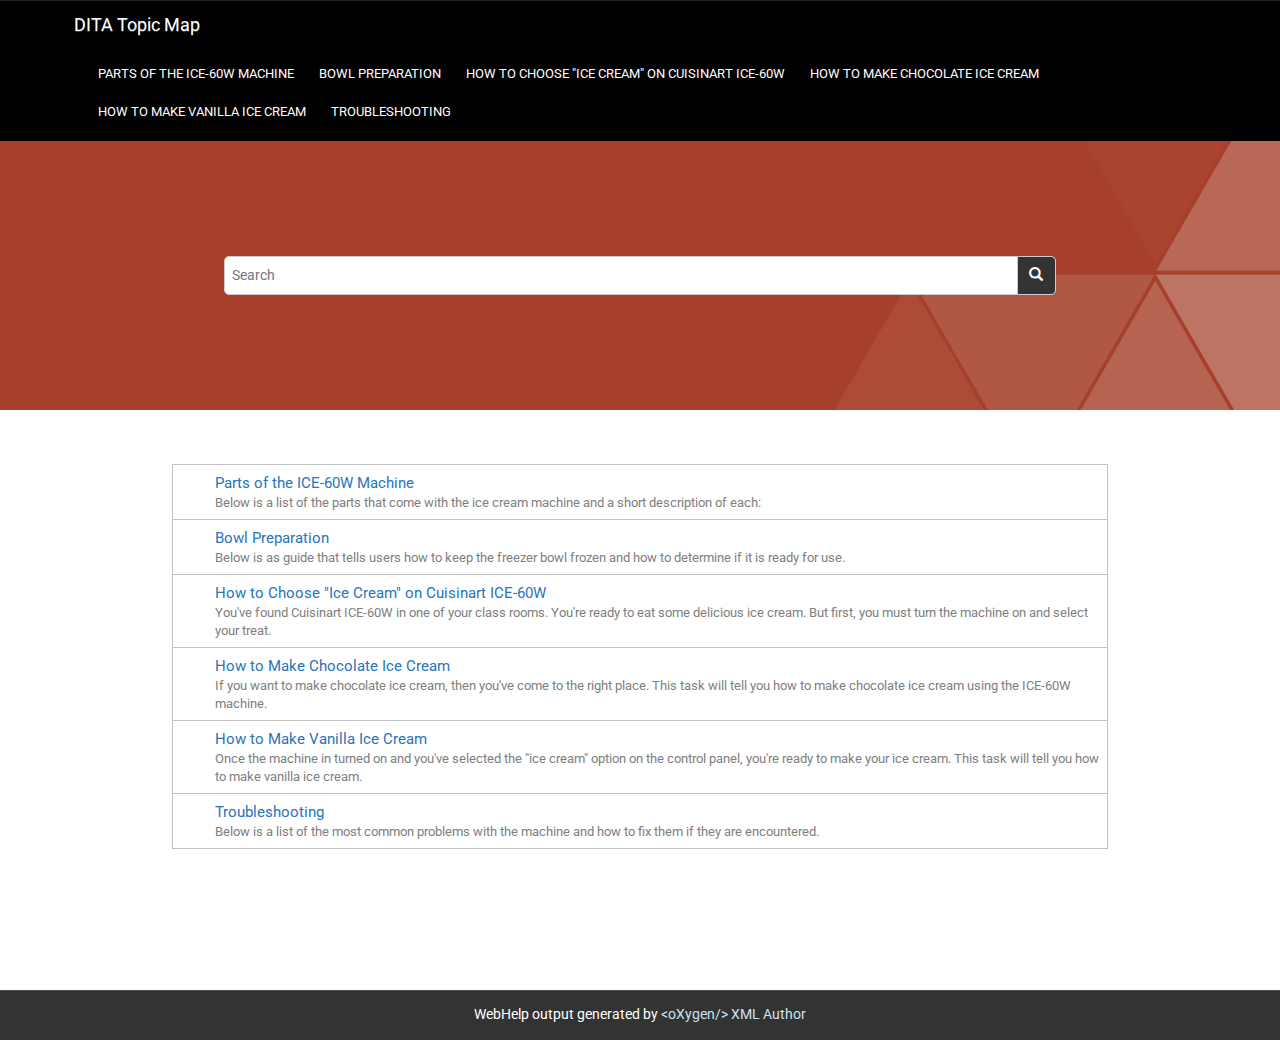
<file: DitaSOP/out/webhelp-responsive/oxygen-webhelp/index.html>
<!DOCTYPE html SYSTEM "about:legacy-compat">
<!--
    
Oxygen WebHelp Plugin
Copyright (c) 1998-2016 Syncro Soft SRL, Romania.  All rights reserved.

-->

<html xmlns="http://www.w3.org/1999/xhtml">
    <head>
        <title>WebHelp</title>
			<meta http-equiv="REFRESH" content="0; url=../"/>
    </head>
    <body>            
            Current generated project :            
            <!-- to be generated  -->
<div id="productInfo" style="display:none;">
	<span id="oxy_productid">${webhelp.product.id}</span>
	<span id="oxy_productVersion">${webhelp.product.version}</span>
</div>
<!-- /to be generated  -->
                 
  	<script type="text/javascript">
          var pageSearch = window.location.href;
          var pageWSearch = pageSearch.replace(window.location.search,"");
          pageWSearch = pageWSearch.replace(window.location.hash,"");
          var url=pageWSearch.split("/");
          var newUrl="";
          for ( var i = 0; i < url.length; i++) {
          	if (url[i]=='oxygen-webhelp'){
          		break;
          	}else{    	    		
      				newUrl=newUrl+url[i]+"/";
          	}
      		}    
          document.location=newUrl;
      </script>
    </body>
</html>
</file>
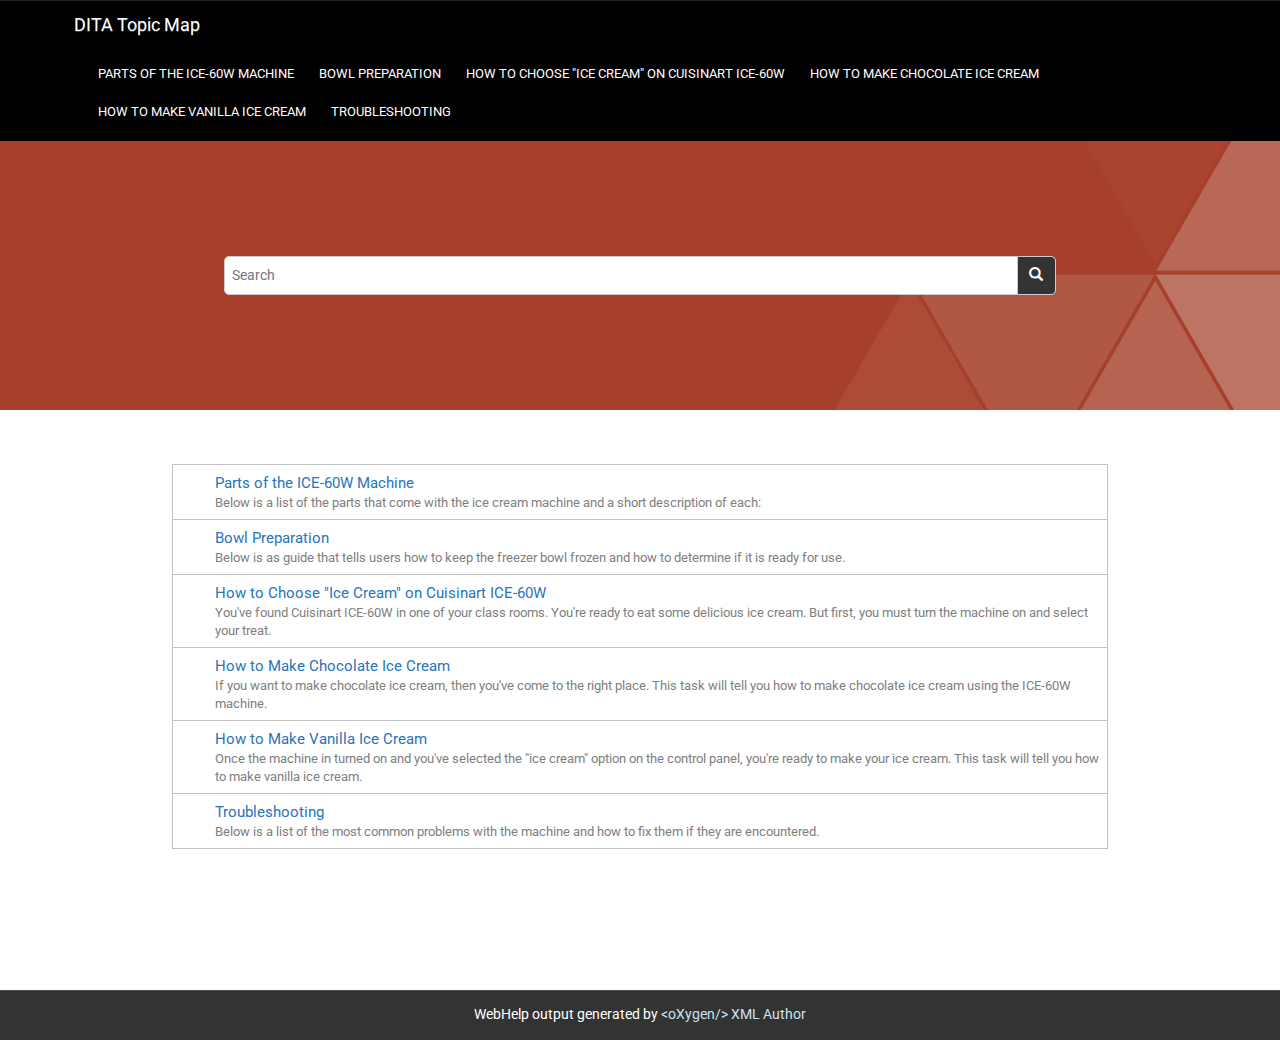
<file: DitaSOP/out/webhelp-responsive/oxygen-webhelp/search/index.html>
<!DOCTYPE html SYSTEM "about:legacy-compat">
<!--
    
Oxygen WebHelp Plugin
Copyright (c) 1998-2016 Syncro Soft SRL, Romania.  All rights reserved.

-->

<html xmlns="http://www.w3.org/1999/xhtml">
    <head>
        <title>WebHelp</title>
			<meta http-equiv="REFRESH" content="0; url=../../"/>        
    </head>
    <body>            
            Current generated project :            
            <!-- to be generated  -->
<div id="productInfo" style="display:none;">
	<span id="oxy_productid">${webhelp.product.id}</span>
	<span id="oxy_productVersion">${webhelp.product.version}</span>
</div>
<!-- /to be generated  -->
                 
	<script type="text/javascript">
        var pageSearch = window.location.href;
        var pageWSearch = pageSearch.replace(window.location.search,"");
        pageWSearch = pageWSearch.replace(window.location.hash,"");
        var url=pageWSearch.split("/");
        var newUrl="";
        for ( var i = 0; i < url.length; i++) {
        	if (url[i]=='oxygen-webhelp'){
        		break;
        	}else{    	    		
    				newUrl=newUrl+url[i]+"/";
        	}
    		}    
        document.location=newUrl;
    </script>
                                              
    </body>
</html>
</file>
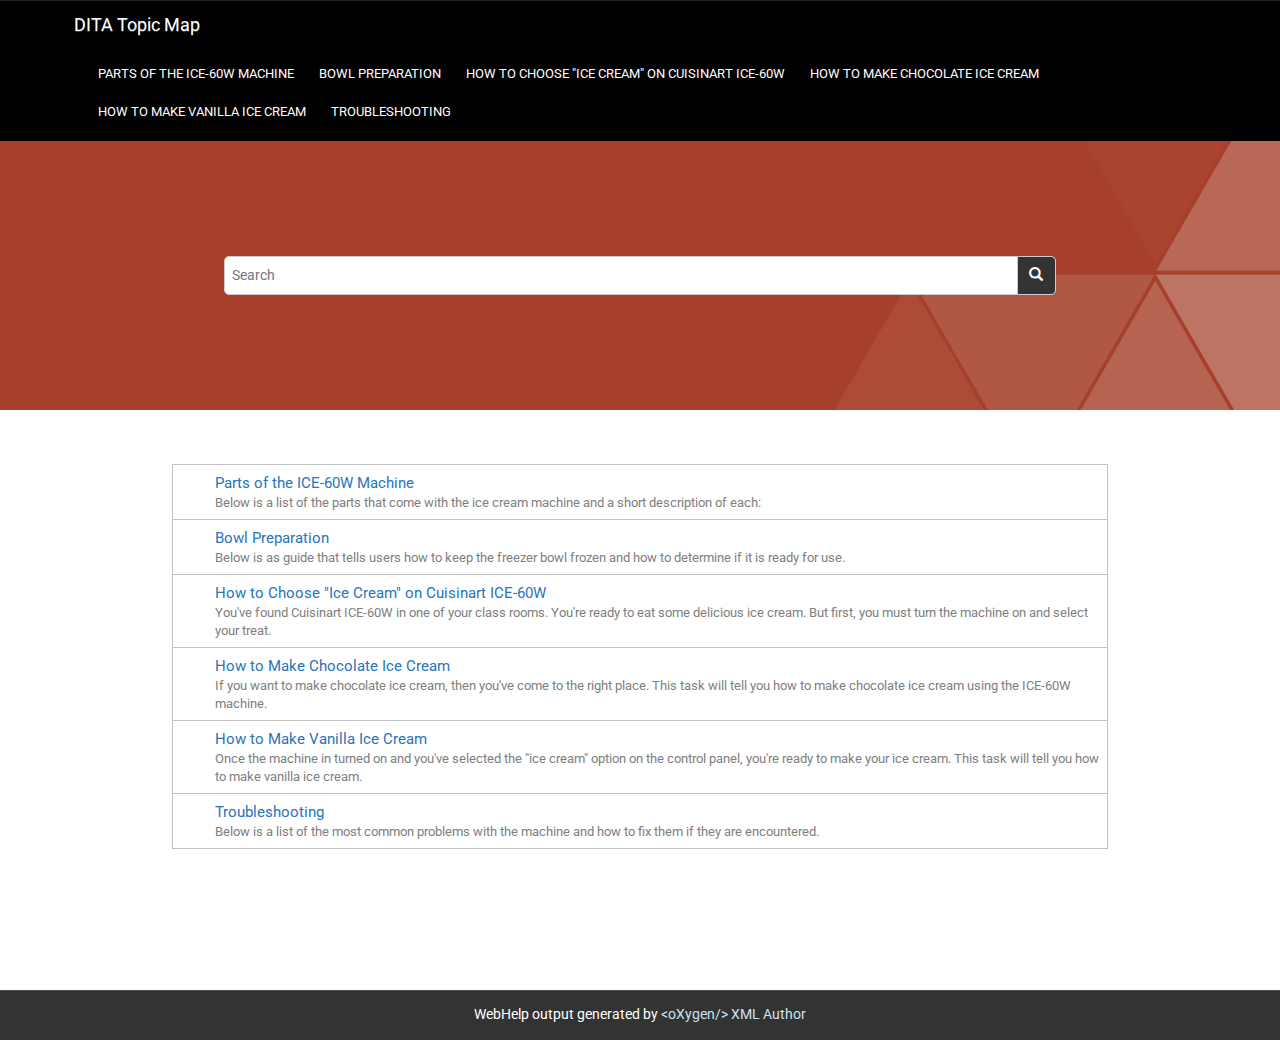
<file: DitaSOP/out/webhelp-responsive/oxygen-webhelp/resources/css/index.html>
<!DOCTYPE html SYSTEM "about:legacy-compat">
<!--

Oxygen WebHelp Plugin
Copyright (c) 1998-2016 Syncro Soft SRL, Romania.  All rights reserved.

-->

<html xmlns="http://www.w3.org/1999/xhtml">
    <head>
        <title>WebHelp</title>
			<meta http-equiv="REFRESH" content="0; url=../../../"/>
    </head>
    <body>            
            Current generated project :            
            <!-- to be generated  -->
<div id="productInfo" style="display:none;">
	<span id="oxy_productid">${webhelp.product.id}</span>
	<span id="oxy_productVersion">${webhelp.product.version}</span>
</div>
<!-- /to be generated  -->
                 
	<script type="text/javascript">
        var pageSearch = window.location.href;
        var pageWSearch = pageSearch.replace(window.location.search,"");
        pageWSearch = pageWSearch.replace(window.location.hash,"");
        var url=pageWSearch.split("/");
        var newUrl="";
        for ( var i = 0; i < url.length; i++) {
        	if (url[i]=='oxygen-webhelp'){
        		break;
        	}else{    	    		
    				newUrl=newUrl+url[i]+"/";
        	}
    		}    
        document.location=newUrl;
    </script>
                                              
    </body>
</html>
</file>
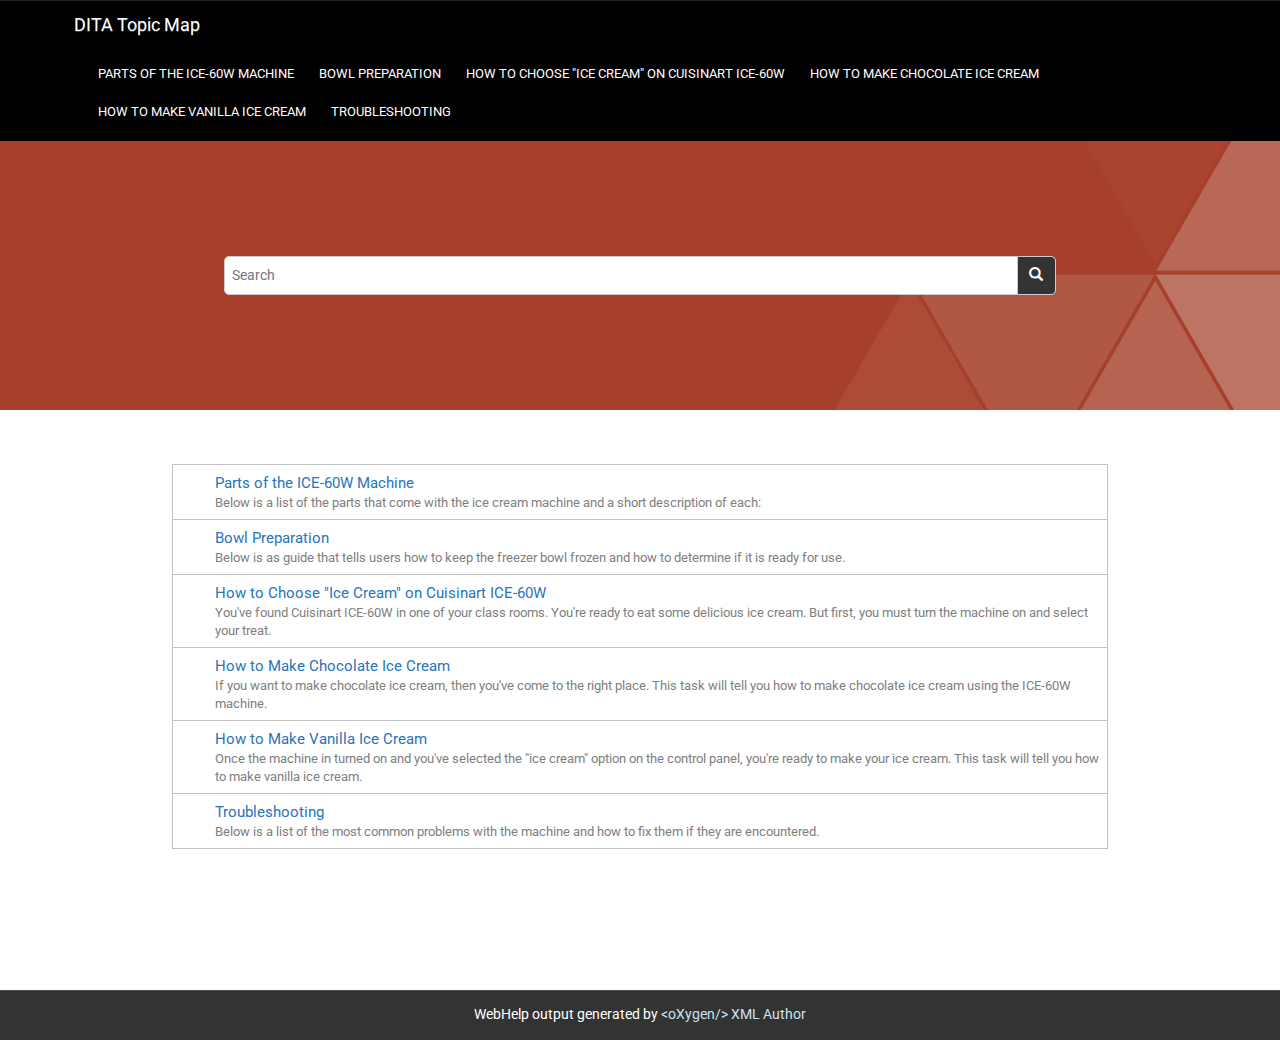
<file: DitaSOP/out/webhelp-responsive/oxygen-webhelp/resources/img/index.html>
<!DOCTYPE html SYSTEM "about:legacy-compat">
<html xmlns="http://www.w3.org/1999/xhtml">
    <head>
        <title>WebHelp</title>
			<meta http-equiv="REFRESH" content="0; url=../../../"/>        
    </head>
    <body>            
            Current generated project :            
            <!-- to be generated  -->
<div id="productInfo" style="display:none;">
	<span id="oxy_productid">@PRODUCT_ID@</span>
	<span id="oxy_productVersion">@PRODUCT_VERSION@</span>
</div>
<!-- /to be generated  -->
                 
	<script type="text/javascript">
        var pageSearch = window.location.href;
        var pageWSearch = pageSearch.replace(window.location.search,"");
        pageWSearch = pageWSearch.replace(window.location.hash,"");
        var url=pageWSearch.split("/");
        var newUrl="";
        for ( var i = 0; i < url.length; i++) {
        	if (url[i]=='oxygen-webhelp'){
        		break;
        	}else{    	    		
    				newUrl=newUrl+url[i]+"/";
        	}
    		}    
        document.location=newUrl;
    </script>
                                              
    </body>
</html>
</file>
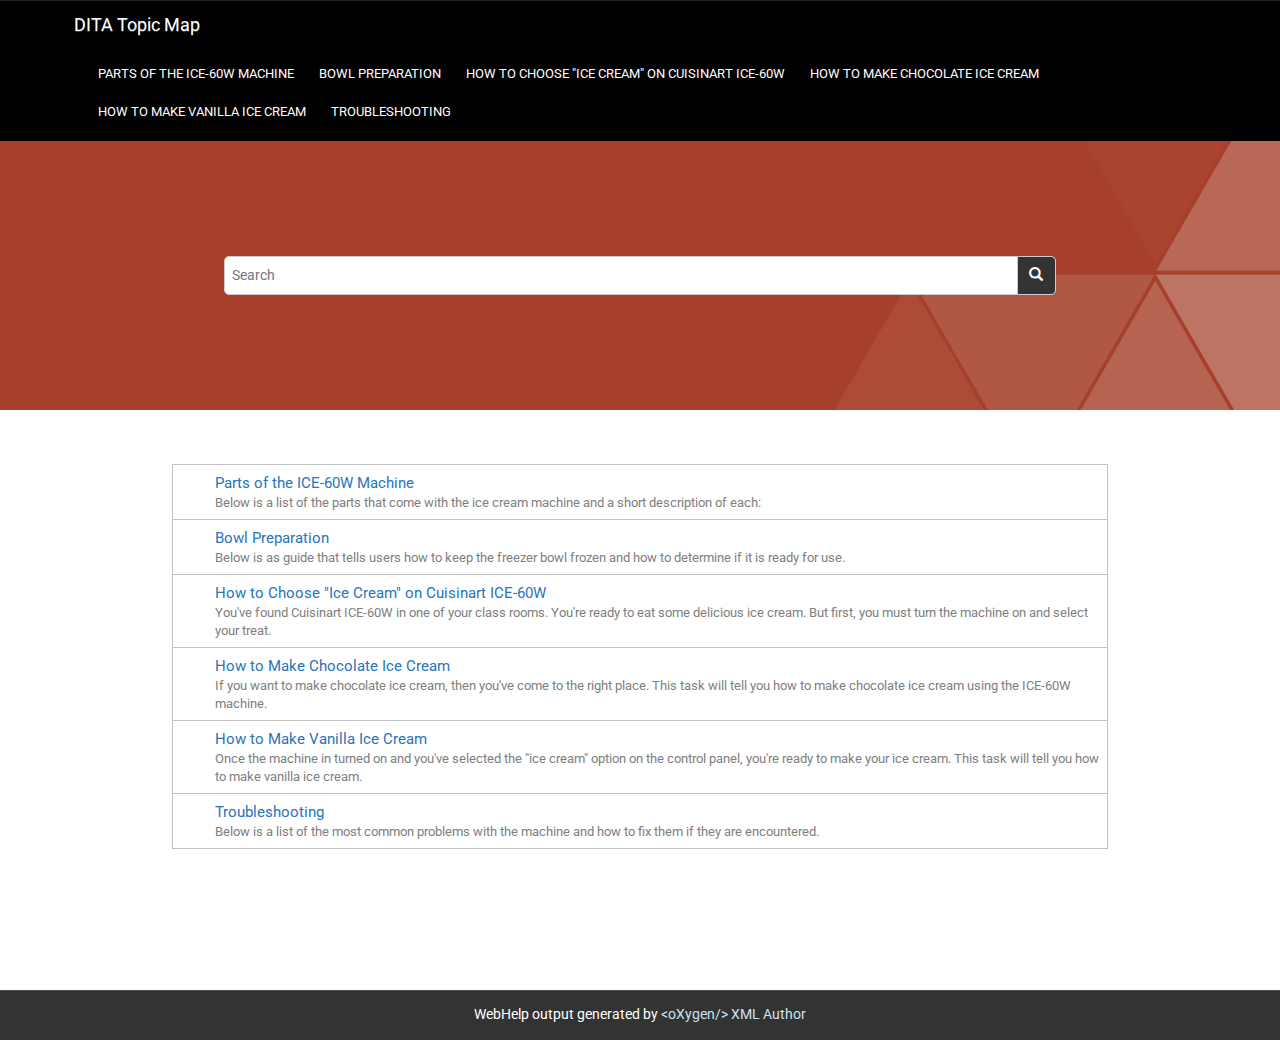
<file: DitaSOP/out/webhelp-responsive/oxygen-webhelp/resources/js/index.html>
<!DOCTYPE html SYSTEM "about:legacy-compat">
<!--
    
Oxygen WebHelp Plugin
Copyright (c) 1998-2016 Syncro Soft SRL, Romania.  All rights reserved.

-->

<html xmlns="http://www.w3.org/1999/xhtml">
    <head>
        <title>WebHelp</title>
			<meta http-equiv="REFRESH" content="0; url=../../../"/>        
    </head>
    <body>            
            Current generated project :            
            <!-- to be generated  -->
<div id="productInfo" style="display:none;">
	<span id="oxy_productid">${webhelp.product.id}</span>
	<span id="oxy_productVersion">${webhelp.product.version}</span>
</div>
<!-- /to be generated  -->
                 
	<script type="text/javascript">
        var pageSearch = window.location.href;
        var pageWSearch = pageSearch.replace(window.location.search,"");
        pageWSearch = pageWSearch.replace(window.location.hash,"");
        var url=pageWSearch.split("/");
        var newUrl="";
        for ( var i = 0; i < url.length; i++) {
        	if (url[i]=='oxygen-webhelp'){
        		break;
        	}else{    	    		
    				newUrl=newUrl+url[i]+"/";
        	}
    		}    
        document.location=newUrl;
    </script>
                                              
    </body>
</html>
</file>
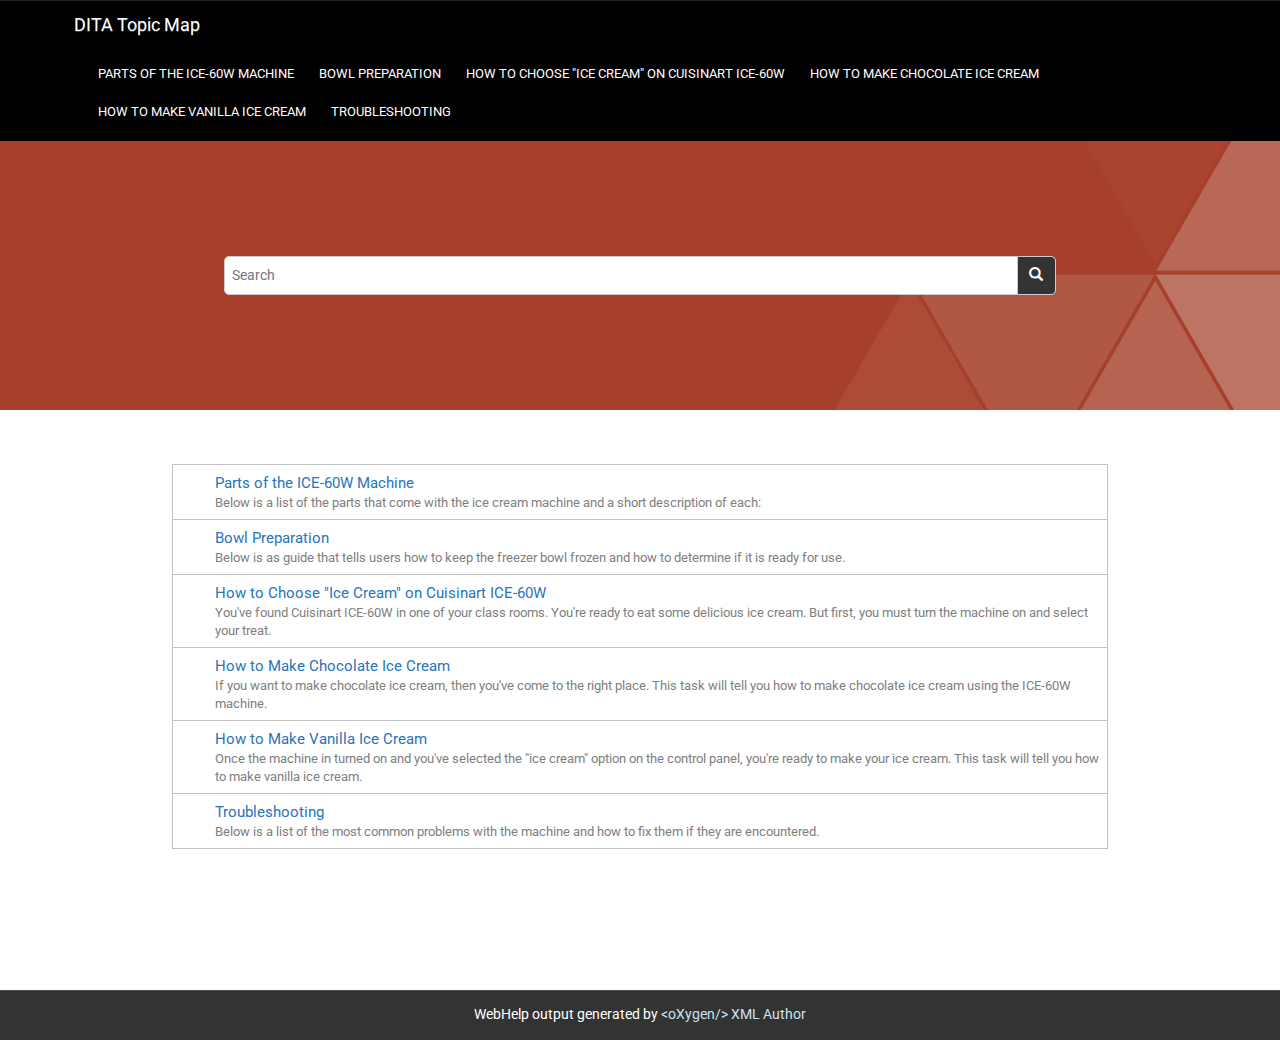
<file: DitaSOP/out/webhelp-responsive/oxygen-webhelp/search/stemmers/index.html>
<!DOCTYPE html SYSTEM "about:legacy-compat">
<!--
    
Oxygen WebHelp Plugin
Copyright (c) 1998-2016 Syncro Soft SRL, Romania.  All rights reserved.

-->

<html xmlns="http://www.w3.org/1999/xhtml">
    <head>
        <title>WebHelp</title>
			<meta http-equiv="REFRESH" content="0; url=../../"/>        
    </head>
    <body>            
            Current generated project :
            <!-- to be generated  -->
<div id="productInfo" style="display:none;">
	<span id="oxy_productid">${webhelp.product.id}</span>
	<span id="oxy_productVersion">${webhelp.product.version}</span>
</div>
<!-- /to be generated  -->
                 
	<script type="text/javascript">
        var pageSearch = window.location.href;
        var pageWSearch = pageSearch.replace(window.location.search,"");
        pageWSearch = pageWSearch.replace(window.location.hash,"");
        var url=pageWSearch.split("/");
        var newUrl="";
        for ( var i = 0; i < url.length; i++) {
        	if (url[i]=='oxygen-webhelp'){
        		break;
        	}else{    	    		
    				newUrl=newUrl+url[i]+"/";
        	}
    		}    
        document.location=newUrl;
    </script>
                                              
    </body>
</html>
</file>
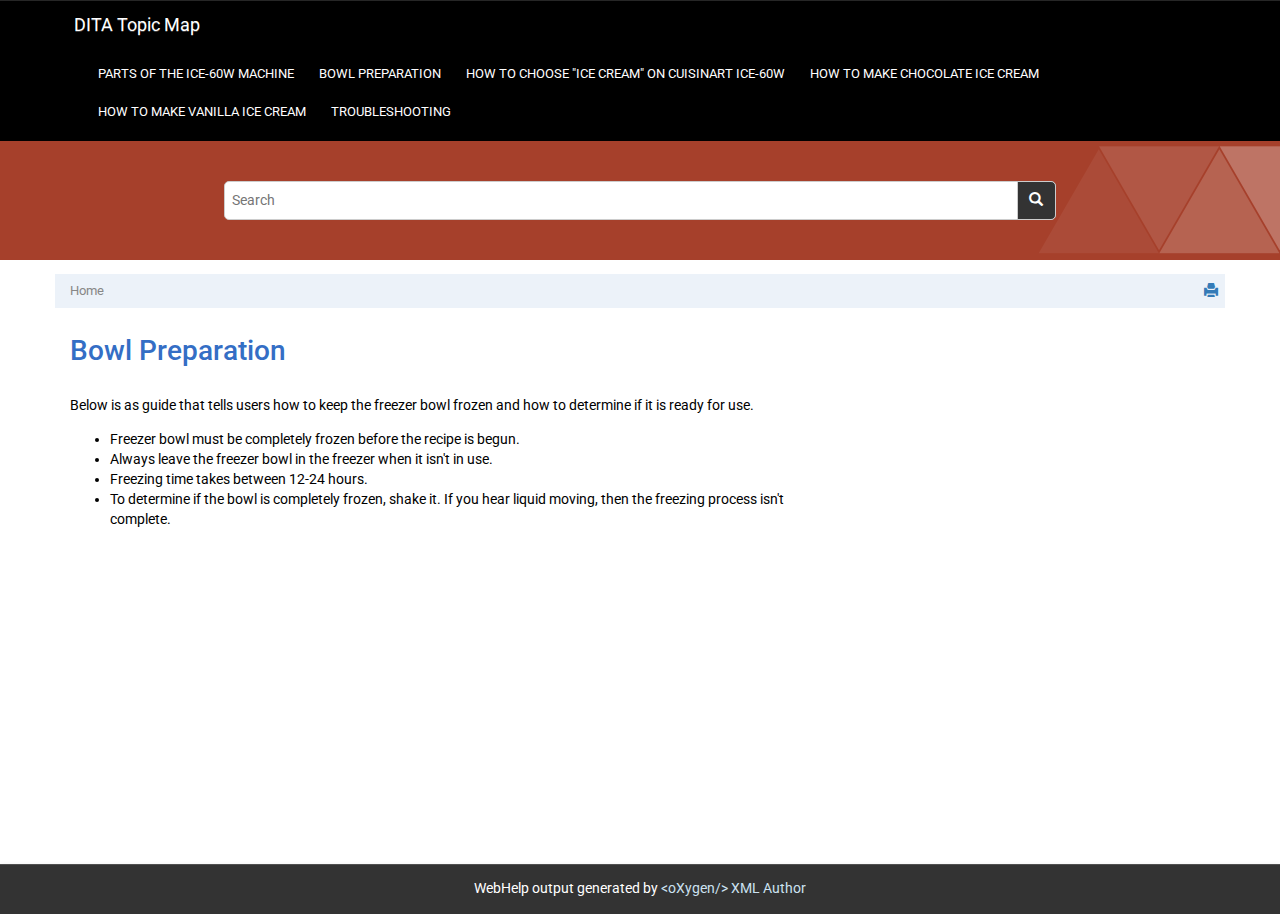
<file: DitaSOP/out/webhelp-responsive/Bowl Preparation.html>
<!DOCTYPE html
  SYSTEM "about:legacy-compat">
<html xmlns="http://www.w3.org/1999/xhtml" xmlns:whc="http://www.oxygenxml.com/webhelp/components" xml:lang="en-us" lang="en-us">
    <head><meta http-equiv="Content-Type" content="text/html; charset=UTF-8" /><meta name="description" content="Below is as guide that tells users how to keep the freezer bowl frozen and how to determine if it is ready for use. Freezer bowl must be completely frozen before the recipe is begun. Always leave the ..." /><meta name="copyright" content="(C) Copyright 2016" /><meta name="DC.rights.owner" content="(C) Copyright 2016" /><meta name="DC.Type" content="concept" /><meta name="DC.Title" content="Bowl Preparation" /><meta name="abstract" content="Below is as guide that tells users how to keep the freezer bowl frozen and how to determine if it is ready for use." /><meta name="description" content="Below is as guide that tells users how to keep the freezer bowl frozen and how to determine if it is ready for use." /><meta name="DC.Format" content="XHTML" /><meta name="DC.Identifier" content="concept_rrf_4fr_px" /><title>Bowl Preparation</title><!--  Generated with Oxygen version 18.0, build number 2016081012.  --><meta name="viewport" content="width=device-width, initial-scale=1.0" />
        <meta name="viewport" content="width=device-width, initial-scale=1.0" />
      <script>
          function debug(msg, object){
              console.log(msg, object);
          }
          function executeQuery(){
              return true;
          }
      </script>
      
        <link rel="stylesheet" type="text/css" href="oxygen-webhelp/resources/css/commonltr.css" />
          
        <link rel="stylesheet" type="text/css" href="oxygen-webhelp/resources/css/webhelp_responsive_topic.css" />
          
        <!-- Latest compiled and minified Bootstrap CSS -->
        <link rel="stylesheet" type="text/css" href="oxygen-webhelp/resources/bootstrap/css/bootstrap.min.css" />

        <!-- Bootstrap Optional theme -->
        <link rel="stylesheet" href="oxygen-webhelp/resources/bootstrap/css/bootstrap-theme.min.css" />

        <!-- Changes and comments, as side-notes  -->
        <link rel="stylesheet" type="text/css" href="oxygen-webhelp/resources/css/p-side-notes.css" />


        <!-- Template default styles  -->
        <link rel="stylesheet" type="text/css" href="oxygen-webhelp/template/resources/css/wt_default.css" />

        <script type="text/javascript" src="oxygen-webhelp/resources/js/jquery-1.11.3.min.js"><!----></script>
        <script type="text/javascript" src="oxygen-webhelp/resources/localization/strings.js"><!----></script>
        <script type="text/javascript" src="oxygen-webhelp/resources/js/localization.js"><!----></script>
        <script type="text/javascript" src="oxygen-webhelp/resources/js/parseuri.js"><!----></script>
        <script type="text/javascript" src="oxygen-webhelp/resources/js/jquery.cookie.js"><!----></script>
        <script type="text/javascript" src="oxygen-webhelp/resources/js/jquery-ui.custom.min.js"><!----></script>
        <script type="text/javascript" src="oxygen-webhelp/resources/js/jquery.highlight-3.js"><!----></script>
        
    <link rel="stylesheet" type="text/css" href="oxygen-webhelp/template/variants/tree/oxygen red/skin.css" /></head>

    <body onload="highlightSearchTerm()" class="wh_topic_page frmBody" id="concept_rrf_4fr_px">
        
        
<nav class="navbar navbar-default wh_header">
    <div class="container">
        <div class="navbar-header wh_logo_and_publication_title_container">
            <div class="wh_logo_and_publication_title navbar-brand">
                
                <a href="index.html" class=" wh_logo hidden-xs "></a>
                <div class=" wh_publication_title "><a href="index.html"><span class="title">DITA Topic Map</span></a></div>
                
            </div>
            <!--
                        This component will be generated when the next parameters are specified in the transformation scenario:
                        'webhelp.logo.image' and 'webhelp.logo.image.target.url'.
                        See: http://oxygenxml.com/doc/versions/17.1/ug-editor/#topics/dita_webhelp_output.html.
              -->
            <button type="button" data-target=".wh_top_menu_and_indexterms_link" data-toggle="collapse" class="navbar-toggle collapsed wh_toggle_button">
                <span class="icon-bar"></span>
                <span class="icon-bar"></span>
                <span class="icon-bar"></span>
            </button>
        </div>
        
        <div class="wh_top_menu_and_indexterms_link collapse navbar-collapse">
            
            
            <div class=" wh_top_menu "><ul><li><span class="topicref"><a href="Pieces%20of%20the%20machine.html" data-id="concept_u5w_4wj_px">Parts of the ICE-60W Machine</a></span></li><li><span class="topicref"><a href="Bowl%20Preparation.html" data-id="concept_rrf_4fr_px">Bowl Preparation</a></span></li><li><span class="topicref"><a href="How%20to%20choose%20Ice%20Cream.html" data-id="task_ebq_54j_px">How to Choose "Ice Cream" on Cuisinart ICE-60W</a></span></li><li><span class="topicref"><a href="How%20to%20make%20chocolate%20ice%20cream.html" data-id="task_i4m_c5j_px">How to Make Chocolate Ice Cream</a></span></li><li><span class="topicref"><a href="How%20to%20make%20vanilla%20ice%20cream.html" data-id="task_mnp_1sj_px">How to Make Vanilla Ice Cream</a></span></li><li><span class="topicref"><a href="Troubleshooting.html" data-id="concept_fkx_n2r_px">Troubleshooting</a></span></li></ul></div>
            
        </div>
    </div>
</nav>

        <div class=" wh_search_input "><form onsubmit="return executeQuery();" id="searchForm" method="get" action="search.html"><div><input type="search" placeholder="Search " class="wh_search_textfield" id="textToSearch" name="searchQuery" /><button type="submit" class="wh_search_button"><span>Search</span></button></div></form></div>
        
        <div class="container">
            <div class="row">

                <nav class="wh_tools hidden-print">
                    <div class=" wh_breadcrumb "><ol class="hidden-print"><li><span class="home"><a href="index.html"><span>Home</span></a></span></li></ol></div>

                    <div class="wh_right_tools hidden-sm hidden-xs">
                        <div class=" wh_navigation_links "><span id="topic_navigation_links" class="navheader"></span></div>
                        <div class=" wh_print_link print "><a href="javascript:window.print();" title="Print this page"></a></div>
                    </div>
                </nav>
            </div>

            <div class="row wh_content_area">

                <div class=" wh_topic_content col-lg-8 col-md-8 col-sm-8 col-xs-12 body  "><main role="main"><article role="article" aria-labelledby="ariaid-title1">
 <h1 class="title topictitle1" id="ariaid-title1">Bowl Preparation</h1>

 
 <div class="body conbody"><p class="shortdesc">Below is as guide that tells users how to keep the freezer bowl frozen and how to
  determine if it is ready for use. </p>

  <div class="p">
   <ul class="ul" id="concept_rrf_4fr_px__ul_vyy_cgr_px">
    <li class="li">Freezer bowl must be completely frozen before the recipe is begun. </li>

    <li class="li">Always leave the freezer bowl in the freezer when it isn't in use. </li>

    <li class="li">Freezing time takes between 12-24 hours.</li>

    <li class="li">To determine if the bowl is completely frozen, shake it. If you hear liquid moving, then the
     freezing process isn't complete. </li>

   </ul>

  </div>

 </div>

</article></main></div>

                <nav role="navigation" class="col-lg-4 col-md-4 col-sm-4 col-xs-12 navbar" id="wh_side_toc">
                    
                </nav>
            </div>
            
        </div> <nav class="navbar navbar-default wh_footer">
  <div class=" footer-container text-center ">
    WebHelp output generated by <a class="oxyFooter" href="http://www.oxygenxml.com" target="_blank"> &lt;oXygen/&gt; XML Author </a>
  </div>
</nav>
 <!-- Latest compiled and minified JavaScript -->
        <script src="oxygen-webhelp/resources/bootstrap/js/bootstrap.min.js" type="text/javascript"></script>
        <script src="oxygen-webhelp/template/resources/js/wt_default.js" type="text/javascript"></script>
        
    </body>
</html>
</file>
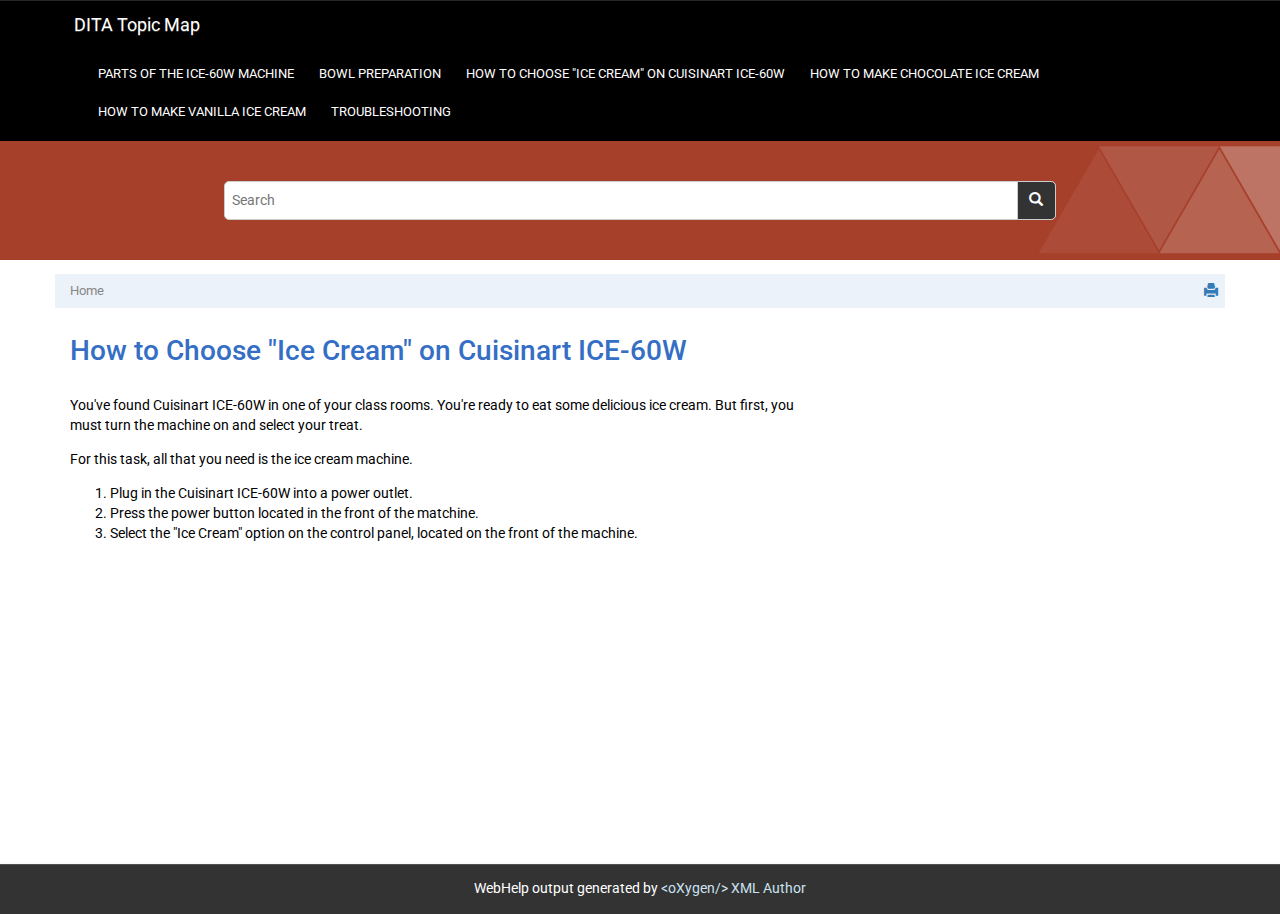
<file: DitaSOP/out/webhelp-responsive/How to choose Ice Cream.html>
<!DOCTYPE html
  SYSTEM "about:legacy-compat">
<html xmlns="http://www.w3.org/1999/xhtml" xmlns:whc="http://www.oxygenxml.com/webhelp/components" xml:lang="en-us" lang="en-us">
    <head><meta http-equiv="Content-Type" content="text/html; charset=UTF-8" /><meta name="description" content="You've found Cuisinart ICE-60W in one of your class rooms. You're ready to eat some delicious ice cream. But first, you must turn the machine on and select your treat. For this task, all that you need ..." /><meta name="copyright" content="(C) Copyright 2016" /><meta name="DC.rights.owner" content="(C) Copyright 2016" /><meta name="DC.Type" content="task" /><meta name="DC.Title" content="How to Choose &#34;Ice Cream&#34; on Cuisinart ICE-60W" /><meta name="abstract" content="You've found Cuisinart ICE-60W in one of your class rooms. You're ready to eat some delicious ice cream. But first, you must turn the machine on and select your treat." /><meta name="description" content="You've found Cuisinart ICE-60W in one of your class rooms. You're ready to eat some delicious ice cream. But first, you must turn the machine on and select your treat." /><meta name="DC.Format" content="XHTML" /><meta name="DC.Identifier" content="task_ebq_54j_px" /><title>How to Choose "Ice Cream" on Cuisinart ICE-60W</title><!--  Generated with Oxygen version 18.0, build number 2016081012.  --><meta name="viewport" content="width=device-width, initial-scale=1.0" />
        <meta name="viewport" content="width=device-width, initial-scale=1.0" />
      <script>
          function debug(msg, object){
              console.log(msg, object);
          }
          function executeQuery(){
              return true;
          }
      </script>
      
        <link rel="stylesheet" type="text/css" href="oxygen-webhelp/resources/css/commonltr.css" />
          
        <link rel="stylesheet" type="text/css" href="oxygen-webhelp/resources/css/webhelp_responsive_topic.css" />
          
        <!-- Latest compiled and minified Bootstrap CSS -->
        <link rel="stylesheet" type="text/css" href="oxygen-webhelp/resources/bootstrap/css/bootstrap.min.css" />

        <!-- Bootstrap Optional theme -->
        <link rel="stylesheet" href="oxygen-webhelp/resources/bootstrap/css/bootstrap-theme.min.css" />

        <!-- Changes and comments, as side-notes  -->
        <link rel="stylesheet" type="text/css" href="oxygen-webhelp/resources/css/p-side-notes.css" />


        <!-- Template default styles  -->
        <link rel="stylesheet" type="text/css" href="oxygen-webhelp/template/resources/css/wt_default.css" />

        <script type="text/javascript" src="oxygen-webhelp/resources/js/jquery-1.11.3.min.js"><!----></script>
        <script type="text/javascript" src="oxygen-webhelp/resources/localization/strings.js"><!----></script>
        <script type="text/javascript" src="oxygen-webhelp/resources/js/localization.js"><!----></script>
        <script type="text/javascript" src="oxygen-webhelp/resources/js/parseuri.js"><!----></script>
        <script type="text/javascript" src="oxygen-webhelp/resources/js/jquery.cookie.js"><!----></script>
        <script type="text/javascript" src="oxygen-webhelp/resources/js/jquery-ui.custom.min.js"><!----></script>
        <script type="text/javascript" src="oxygen-webhelp/resources/js/jquery.highlight-3.js"><!----></script>
        
    <link rel="stylesheet" type="text/css" href="oxygen-webhelp/template/variants/tree/oxygen red/skin.css" /></head>

    <body onload="highlightSearchTerm()" class="wh_topic_page frmBody" id="task_ebq_54j_px">
        
        
<nav class="navbar navbar-default wh_header">
    <div class="container">
        <div class="navbar-header wh_logo_and_publication_title_container">
            <div class="wh_logo_and_publication_title navbar-brand">
                
                <a href="index.html" class=" wh_logo hidden-xs "></a>
                <div class=" wh_publication_title "><a href="index.html"><span class="title">DITA Topic Map</span></a></div>
                
            </div>
            <!--
                        This component will be generated when the next parameters are specified in the transformation scenario:
                        'webhelp.logo.image' and 'webhelp.logo.image.target.url'.
                        See: http://oxygenxml.com/doc/versions/17.1/ug-editor/#topics/dita_webhelp_output.html.
              -->
            <button type="button" data-target=".wh_top_menu_and_indexterms_link" data-toggle="collapse" class="navbar-toggle collapsed wh_toggle_button">
                <span class="icon-bar"></span>
                <span class="icon-bar"></span>
                <span class="icon-bar"></span>
            </button>
        </div>
        
        <div class="wh_top_menu_and_indexterms_link collapse navbar-collapse">
            
            
            <div class=" wh_top_menu "><ul><li><span class="topicref"><a href="Pieces%20of%20the%20machine.html" data-id="concept_u5w_4wj_px">Parts of the ICE-60W Machine</a></span></li><li><span class="topicref"><a href="Bowl%20Preparation.html" data-id="concept_rrf_4fr_px">Bowl Preparation</a></span></li><li><span class="topicref"><a href="How%20to%20choose%20Ice%20Cream.html" data-id="task_ebq_54j_px">How to Choose "Ice Cream" on Cuisinart ICE-60W</a></span></li><li><span class="topicref"><a href="How%20to%20make%20chocolate%20ice%20cream.html" data-id="task_i4m_c5j_px">How to Make Chocolate Ice Cream</a></span></li><li><span class="topicref"><a href="How%20to%20make%20vanilla%20ice%20cream.html" data-id="task_mnp_1sj_px">How to Make Vanilla Ice Cream</a></span></li><li><span class="topicref"><a href="Troubleshooting.html" data-id="concept_fkx_n2r_px">Troubleshooting</a></span></li></ul></div>
            
        </div>
    </div>
</nav>

        <div class=" wh_search_input "><form onsubmit="return executeQuery();" id="searchForm" method="get" action="search.html"><div><input type="search" placeholder="Search " class="wh_search_textfield" id="textToSearch" name="searchQuery" /><button type="submit" class="wh_search_button"><span>Search</span></button></div></form></div>
        
        <div class="container">
            <div class="row">

                <nav class="wh_tools hidden-print">
                    <div class=" wh_breadcrumb "><ol class="hidden-print"><li><span class="home"><a href="index.html"><span>Home</span></a></span></li></ol></div>

                    <div class="wh_right_tools hidden-sm hidden-xs">
                        <div class=" wh_navigation_links "><span id="topic_navigation_links" class="navheader"></span></div>
                        <div class=" wh_print_link print "><a href="javascript:window.print();" title="Print this page"></a></div>
                    </div>
                </nav>
            </div>

            <div class="row wh_content_area">

                <div class=" wh_topic_content col-lg-8 col-md-8 col-sm-8 col-xs-12 body  "><main role="main"><article role="article" aria-labelledby="ariaid-title1">
    <h1 class="title topictitle1" id="ariaid-title1">How to Choose "Ice Cream" on Cuisinart ICE-60W</h1>

    
    <div class="body taskbody"><p class="shortdesc">You've found Cuisinart ICE-60W in one of your class rooms. You're ready to eat some
        delicious ice cream. But first, you must turn the machine on and select your treat. </p>

        <section class="section context">For this task, all that you need is the ice cream machine. <p class="p"></p>
</section>

        <ol class="ol steps"><li class="li step">
                <span class="ph cmd">Plug in the Cuisinart ICE-60W into a power outlet. </span>
            </li>
<li class="li step">
                <span class="ph cmd">Press the power button located in the front of the matchine. </span>
            </li>
<li class="li step">
                <span class="ph cmd">Select the "Ice Cream" option on the control panel, located on the front of the
                    machine. </span>
            </li>
</ol>

    </div>

</article></main></div>

                <nav role="navigation" class="col-lg-4 col-md-4 col-sm-4 col-xs-12 navbar" id="wh_side_toc">
                    
                </nav>
            </div>
            
        </div> <nav class="navbar navbar-default wh_footer">
  <div class=" footer-container text-center ">
    WebHelp output generated by <a class="oxyFooter" href="http://www.oxygenxml.com" target="_blank"> &lt;oXygen/&gt; XML Author </a>
  </div>
</nav>
 <!-- Latest compiled and minified JavaScript -->
        <script src="oxygen-webhelp/resources/bootstrap/js/bootstrap.min.js" type="text/javascript"></script>
        <script src="oxygen-webhelp/template/resources/js/wt_default.js" type="text/javascript"></script>
        
    </body>
</html>
</file>
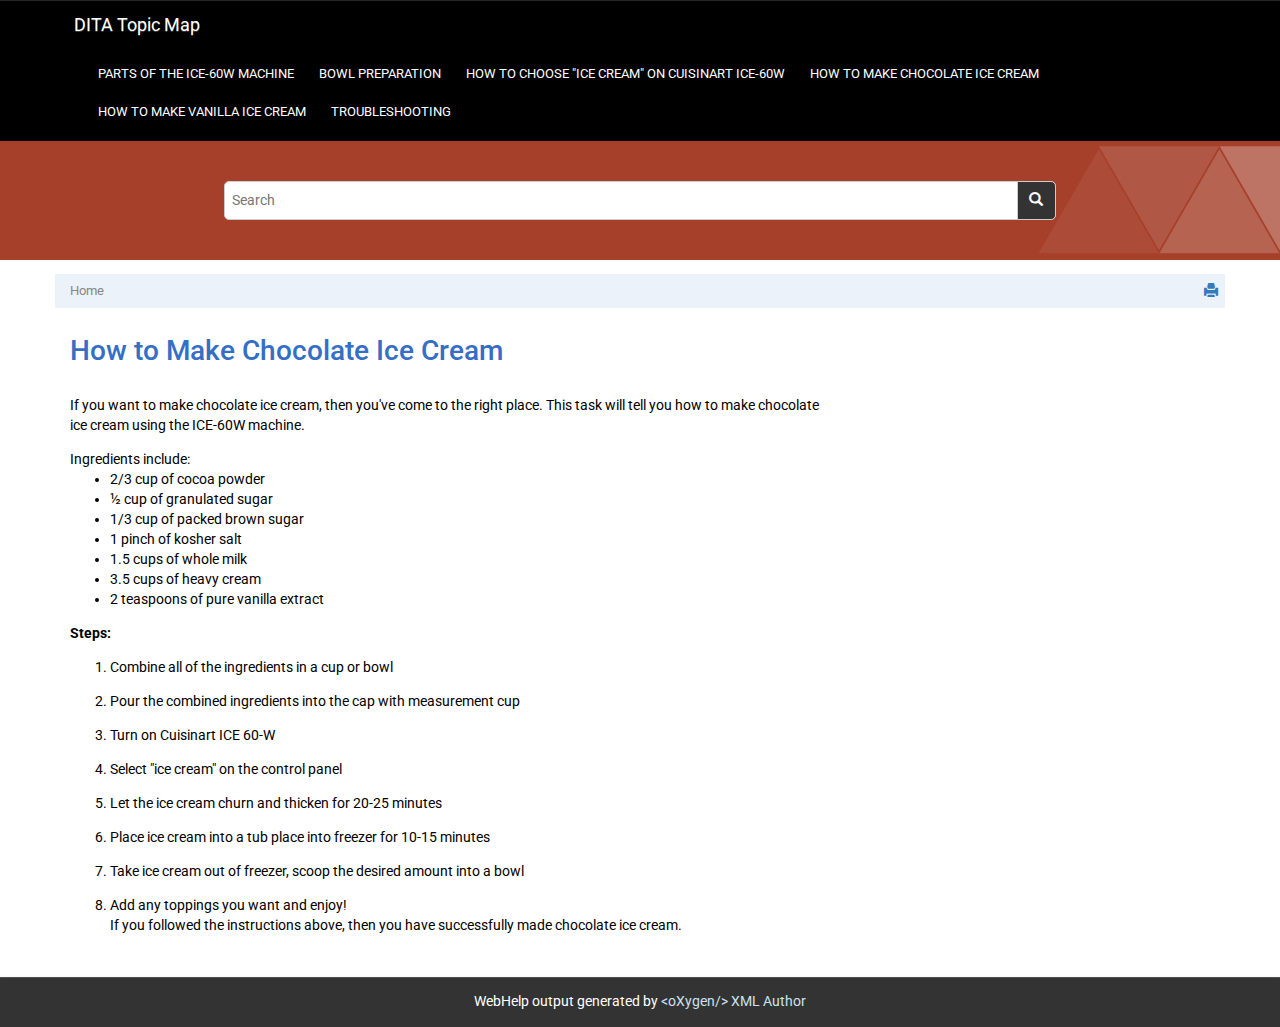
<file: DitaSOP/out/webhelp-responsive/How to make chocolate ice cream.html>
<!DOCTYPE html
  SYSTEM "about:legacy-compat">
<html xmlns="http://www.w3.org/1999/xhtml" xmlns:whc="http://www.oxygenxml.com/webhelp/components" xml:lang="en-us" lang="en-us">
    <head><meta http-equiv="Content-Type" content="text/html; charset=UTF-8" /><meta name="description" content="If you want to make chocolate ice cream, then you've come to the right place. This task will tell you how to make chocolate ice cream using the ICE-60W machine. Ingredients include: 2/3 cup of cocoa ..." /><meta name="copyright" content="(C) Copyright 2016" /><meta name="DC.rights.owner" content="(C) Copyright 2016" /><meta name="DC.Type" content="task" /><meta name="DC.Title" content="How to Make Chocolate Ice Cream" /><meta name="abstract" content="If you want to make chocolate ice cream, then you've come to the right place. This task will tell you how to make chocolate ice cream using the ICE-60W machine." /><meta name="description" content="If you want to make chocolate ice cream, then you've come to the right place. This task will tell you how to make chocolate ice cream using the ICE-60W machine." /><meta name="DC.Format" content="XHTML" /><meta name="DC.Identifier" content="task_i4m_c5j_px" /><title>How to Make Chocolate Ice Cream</title><!--  Generated with Oxygen version 18.0, build number 2016081012.  --><meta name="viewport" content="width=device-width, initial-scale=1.0" />
        <meta name="viewport" content="width=device-width, initial-scale=1.0" />
      <script>
          function debug(msg, object){
              console.log(msg, object);
          }
          function executeQuery(){
              return true;
          }
      </script>
      
        <link rel="stylesheet" type="text/css" href="oxygen-webhelp/resources/css/commonltr.css" />
          
        <link rel="stylesheet" type="text/css" href="oxygen-webhelp/resources/css/webhelp_responsive_topic.css" />
          
        <!-- Latest compiled and minified Bootstrap CSS -->
        <link rel="stylesheet" type="text/css" href="oxygen-webhelp/resources/bootstrap/css/bootstrap.min.css" />

        <!-- Bootstrap Optional theme -->
        <link rel="stylesheet" href="oxygen-webhelp/resources/bootstrap/css/bootstrap-theme.min.css" />

        <!-- Changes and comments, as side-notes  -->
        <link rel="stylesheet" type="text/css" href="oxygen-webhelp/resources/css/p-side-notes.css" />


        <!-- Template default styles  -->
        <link rel="stylesheet" type="text/css" href="oxygen-webhelp/template/resources/css/wt_default.css" />

        <script type="text/javascript" src="oxygen-webhelp/resources/js/jquery-1.11.3.min.js"><!----></script>
        <script type="text/javascript" src="oxygen-webhelp/resources/localization/strings.js"><!----></script>
        <script type="text/javascript" src="oxygen-webhelp/resources/js/localization.js"><!----></script>
        <script type="text/javascript" src="oxygen-webhelp/resources/js/parseuri.js"><!----></script>
        <script type="text/javascript" src="oxygen-webhelp/resources/js/jquery.cookie.js"><!----></script>
        <script type="text/javascript" src="oxygen-webhelp/resources/js/jquery-ui.custom.min.js"><!----></script>
        <script type="text/javascript" src="oxygen-webhelp/resources/js/jquery.highlight-3.js"><!----></script>
        
    <link rel="stylesheet" type="text/css" href="oxygen-webhelp/template/variants/tree/oxygen red/skin.css" /></head>

    <body onload="highlightSearchTerm()" class="wh_topic_page frmBody" id="task_i4m_c5j_px">
        
        
<nav class="navbar navbar-default wh_header">
    <div class="container">
        <div class="navbar-header wh_logo_and_publication_title_container">
            <div class="wh_logo_and_publication_title navbar-brand">
                
                <a href="index.html" class=" wh_logo hidden-xs "></a>
                <div class=" wh_publication_title "><a href="index.html"><span class="title">DITA Topic Map</span></a></div>
                
            </div>
            <!--
                        This component will be generated when the next parameters are specified in the transformation scenario:
                        'webhelp.logo.image' and 'webhelp.logo.image.target.url'.
                        See: http://oxygenxml.com/doc/versions/17.1/ug-editor/#topics/dita_webhelp_output.html.
              -->
            <button type="button" data-target=".wh_top_menu_and_indexterms_link" data-toggle="collapse" class="navbar-toggle collapsed wh_toggle_button">
                <span class="icon-bar"></span>
                <span class="icon-bar"></span>
                <span class="icon-bar"></span>
            </button>
        </div>
        
        <div class="wh_top_menu_and_indexterms_link collapse navbar-collapse">
            
            
            <div class=" wh_top_menu "><ul><li><span class="topicref"><a href="Pieces%20of%20the%20machine.html" data-id="concept_u5w_4wj_px">Parts of the ICE-60W Machine</a></span></li><li><span class="topicref"><a href="Bowl%20Preparation.html" data-id="concept_rrf_4fr_px">Bowl Preparation</a></span></li><li><span class="topicref"><a href="How%20to%20choose%20Ice%20Cream.html" data-id="task_ebq_54j_px">How to Choose "Ice Cream" on Cuisinart ICE-60W</a></span></li><li><span class="topicref"><a href="How%20to%20make%20chocolate%20ice%20cream.html" data-id="task_i4m_c5j_px">How to Make Chocolate Ice Cream</a></span></li><li><span class="topicref"><a href="How%20to%20make%20vanilla%20ice%20cream.html" data-id="task_mnp_1sj_px">How to Make Vanilla Ice Cream</a></span></li><li><span class="topicref"><a href="Troubleshooting.html" data-id="concept_fkx_n2r_px">Troubleshooting</a></span></li></ul></div>
            
        </div>
    </div>
</nav>

        <div class=" wh_search_input "><form onsubmit="return executeQuery();" id="searchForm" method="get" action="search.html"><div><input type="search" placeholder="Search " class="wh_search_textfield" id="textToSearch" name="searchQuery" /><button type="submit" class="wh_search_button"><span>Search</span></button></div></form></div>
        
        <div class="container">
            <div class="row">

                <nav class="wh_tools hidden-print">
                    <div class=" wh_breadcrumb "><ol class="hidden-print"><li><span class="home"><a href="index.html"><span>Home</span></a></span></li></ol></div>

                    <div class="wh_right_tools hidden-sm hidden-xs">
                        <div class=" wh_navigation_links "><span id="topic_navigation_links" class="navheader"></span></div>
                        <div class=" wh_print_link print "><a href="javascript:window.print();" title="Print this page"></a></div>
                    </div>
                </nav>
            </div>

            <div class="row wh_content_area">

                <div class=" wh_topic_content col-lg-8 col-md-8 col-sm-8 col-xs-12 body  "><main role="main"><article role="article" aria-labelledby="ariaid-title1">
    <h1 class="title topictitle1" id="ariaid-title1">How to Make Chocolate Ice Cream</h1>

    
    <div class="body taskbody"><p class="shortdesc">If you want to make chocolate ice cream, then you've come to the right place. This
        task will tell you how to make chocolate ice cream using the ICE-60W machine. </p>

        <section class="section context">Ingredients include: <ul class="ul" id="task_i4m_c5j_px__ul_lnf_t5j_px">
                <li class="li">2/3 cup of cocoa powder</li>

                <li class="li">½ cup of granulated sugar</li>

                <li class="li">1/3 cup of packed brown sugar</li>

                <li class="li">1 pinch of kosher salt</li>

                <li class="li">1.5 cups of whole milk</li>

                <li class="li">3.5 cups of heavy cream</li>

                <li class="li">2 teaspoons of pure vanilla extract</li>

            </ul>
<p class="p"><strong class="ph b">Steps:</strong></p>
</section>

        <ol class="ol steps"><li class="li step stepexpand">
                <span class="ph cmd">Combine all of the ingredients in a cup or bowl</span>
            </li>
<li class="li step stepexpand">
                <span class="ph cmd">Pour the combined ingredients into the cap with measurement cup</span>
            </li>
<li class="li step stepexpand">
                <span class="ph cmd">Turn on Cuisinart ICE 60-W</span>
            </li>
<li class="li step stepexpand">
                <span class="ph cmd">Select "ice cream" on the control panel</span>
            </li>
<li class="li step stepexpand">
                <span class="ph cmd">Let the ice cream churn and thicken for 20-25 minutes</span>
            </li>
<li class="li step stepexpand">
                <span class="ph cmd">Place ice cream into a tub place into freezer for 10-15 minutes</span>
            </li>
<li class="li step stepexpand">
                <span class="ph cmd">Take ice cream out of freezer, scoop the desired amount into a bowl</span>
            </li>
<li class="li step stepexpand">
                <span class="ph cmd">Add any toppings you want and enjoy!</span>
                <div class="itemgroup stepresult">If you followed the instructions above, then you have successfully made
                    chocolate ice cream. </div>
            </li>
</ol>

    </div>

</article></main></div>

                <nav role="navigation" class="col-lg-4 col-md-4 col-sm-4 col-xs-12 navbar" id="wh_side_toc">
                    
                </nav>
            </div>
            
        </div> <nav class="navbar navbar-default wh_footer">
  <div class=" footer-container text-center ">
    WebHelp output generated by <a class="oxyFooter" href="http://www.oxygenxml.com" target="_blank"> &lt;oXygen/&gt; XML Author </a>
  </div>
</nav>
 <!-- Latest compiled and minified JavaScript -->
        <script src="oxygen-webhelp/resources/bootstrap/js/bootstrap.min.js" type="text/javascript"></script>
        <script src="oxygen-webhelp/template/resources/js/wt_default.js" type="text/javascript"></script>
        
    </body>
</html>
</file>
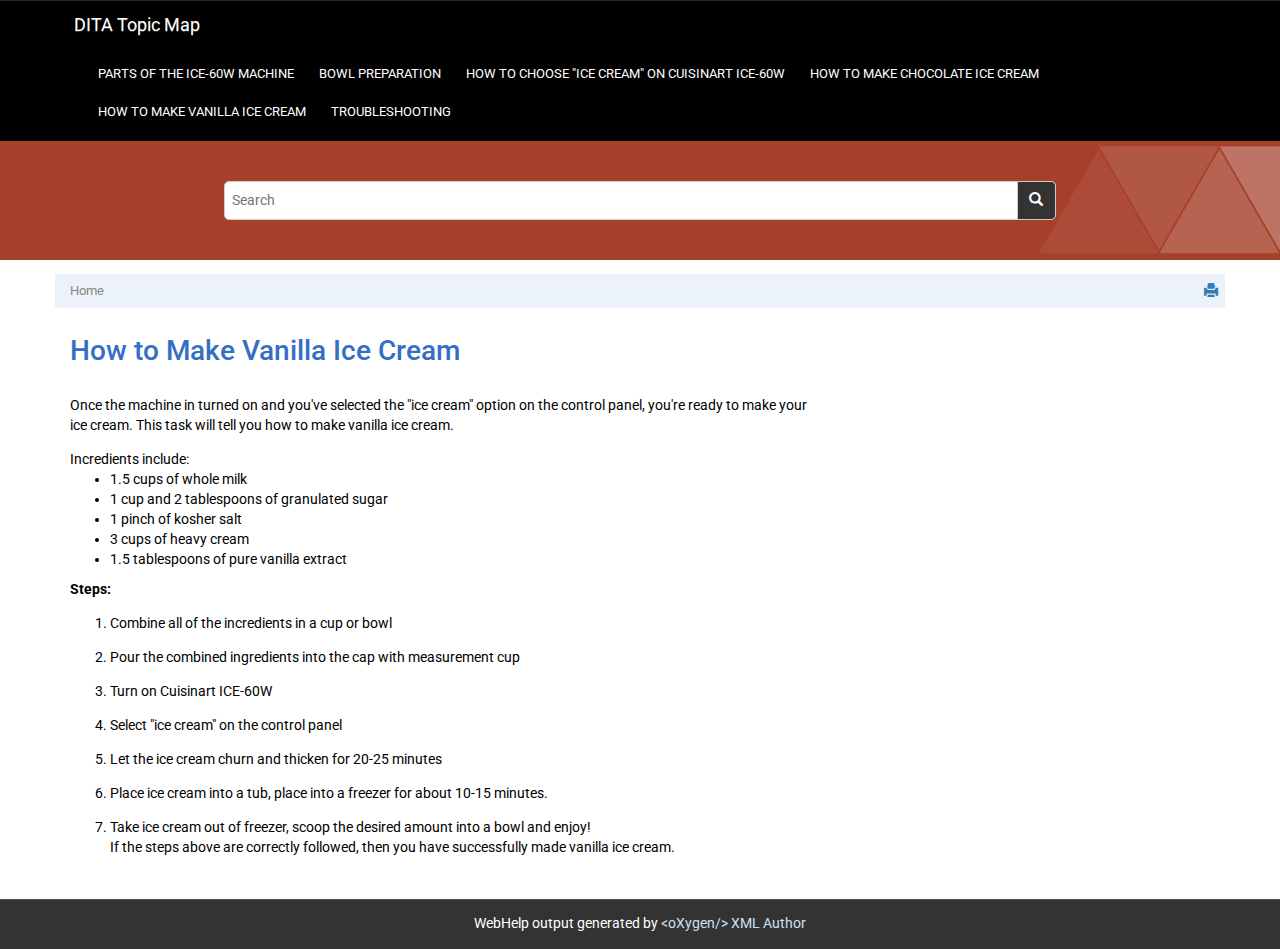
<file: DitaSOP/out/webhelp-responsive/How to make vanilla ice cream.html>
<!DOCTYPE html
  SYSTEM "about:legacy-compat">
<html xmlns="http://www.w3.org/1999/xhtml" xmlns:whc="http://www.oxygenxml.com/webhelp/components" xml:lang="en-us" lang="en-us">
    <head><meta http-equiv="Content-Type" content="text/html; charset=UTF-8" /><meta name="description" content="Once the machine in turned on and you've selected the &#34;ice cream&#34; option on the control panel, you're ready to make your ice cream. This task will tell you how to make vanilla ice cream. Incredients ..." /><meta name="copyright" content="(C) Copyright 2016" /><meta name="DC.rights.owner" content="(C) Copyright 2016" /><meta name="DC.Type" content="task" /><meta name="DC.Title" content="How to Make Vanilla Ice Cream" /><meta name="abstract" content="Once the machine in turned on and you've selected the &#34;ice cream&#34; option on the control panel, you're ready to make your ice cream. This task will tell you how to make vanilla ice cream." /><meta name="description" content="Once the machine in turned on and you've selected the &#34;ice cream&#34; option on the control panel, you're ready to make your ice cream. This task will tell you how to make vanilla ice cream." /><meta name="DC.Format" content="XHTML" /><meta name="DC.Identifier" content="task_mnp_1sj_px" /><title>How to Make Vanilla Ice Cream</title><!--  Generated with Oxygen version 18.0, build number 2016081012.  --><meta name="viewport" content="width=device-width, initial-scale=1.0" />
        <meta name="viewport" content="width=device-width, initial-scale=1.0" />
      <script>
          function debug(msg, object){
              console.log(msg, object);
          }
          function executeQuery(){
              return true;
          }
      </script>
      
        <link rel="stylesheet" type="text/css" href="oxygen-webhelp/resources/css/commonltr.css" />
          
        <link rel="stylesheet" type="text/css" href="oxygen-webhelp/resources/css/webhelp_responsive_topic.css" />
          
        <!-- Latest compiled and minified Bootstrap CSS -->
        <link rel="stylesheet" type="text/css" href="oxygen-webhelp/resources/bootstrap/css/bootstrap.min.css" />

        <!-- Bootstrap Optional theme -->
        <link rel="stylesheet" href="oxygen-webhelp/resources/bootstrap/css/bootstrap-theme.min.css" />

        <!-- Changes and comments, as side-notes  -->
        <link rel="stylesheet" type="text/css" href="oxygen-webhelp/resources/css/p-side-notes.css" />


        <!-- Template default styles  -->
        <link rel="stylesheet" type="text/css" href="oxygen-webhelp/template/resources/css/wt_default.css" />

        <script type="text/javascript" src="oxygen-webhelp/resources/js/jquery-1.11.3.min.js"><!----></script>
        <script type="text/javascript" src="oxygen-webhelp/resources/localization/strings.js"><!----></script>
        <script type="text/javascript" src="oxygen-webhelp/resources/js/localization.js"><!----></script>
        <script type="text/javascript" src="oxygen-webhelp/resources/js/parseuri.js"><!----></script>
        <script type="text/javascript" src="oxygen-webhelp/resources/js/jquery.cookie.js"><!----></script>
        <script type="text/javascript" src="oxygen-webhelp/resources/js/jquery-ui.custom.min.js"><!----></script>
        <script type="text/javascript" src="oxygen-webhelp/resources/js/jquery.highlight-3.js"><!----></script>
        
    <link rel="stylesheet" type="text/css" href="oxygen-webhelp/template/variants/tree/oxygen red/skin.css" /></head>

    <body onload="highlightSearchTerm()" class="wh_topic_page frmBody" id="task_mnp_1sj_px">
        
        
<nav class="navbar navbar-default wh_header">
    <div class="container">
        <div class="navbar-header wh_logo_and_publication_title_container">
            <div class="wh_logo_and_publication_title navbar-brand">
                
                <a href="index.html" class=" wh_logo hidden-xs "></a>
                <div class=" wh_publication_title "><a href="index.html"><span class="title">DITA Topic Map</span></a></div>
                
            </div>
            <!--
                        This component will be generated when the next parameters are specified in the transformation scenario:
                        'webhelp.logo.image' and 'webhelp.logo.image.target.url'.
                        See: http://oxygenxml.com/doc/versions/17.1/ug-editor/#topics/dita_webhelp_output.html.
              -->
            <button type="button" data-target=".wh_top_menu_and_indexterms_link" data-toggle="collapse" class="navbar-toggle collapsed wh_toggle_button">
                <span class="icon-bar"></span>
                <span class="icon-bar"></span>
                <span class="icon-bar"></span>
            </button>
        </div>
        
        <div class="wh_top_menu_and_indexterms_link collapse navbar-collapse">
            
            
            <div class=" wh_top_menu "><ul><li><span class="topicref"><a href="Pieces%20of%20the%20machine.html" data-id="concept_u5w_4wj_px">Parts of the ICE-60W Machine</a></span></li><li><span class="topicref"><a href="Bowl%20Preparation.html" data-id="concept_rrf_4fr_px">Bowl Preparation</a></span></li><li><span class="topicref"><a href="How%20to%20choose%20Ice%20Cream.html" data-id="task_ebq_54j_px">How to Choose "Ice Cream" on Cuisinart ICE-60W</a></span></li><li><span class="topicref"><a href="How%20to%20make%20chocolate%20ice%20cream.html" data-id="task_i4m_c5j_px">How to Make Chocolate Ice Cream</a></span></li><li><span class="topicref"><a href="How%20to%20make%20vanilla%20ice%20cream.html" data-id="task_mnp_1sj_px">How to Make Vanilla Ice Cream</a></span></li><li><span class="topicref"><a href="Troubleshooting.html" data-id="concept_fkx_n2r_px">Troubleshooting</a></span></li></ul></div>
            
        </div>
    </div>
</nav>

        <div class=" wh_search_input "><form onsubmit="return executeQuery();" id="searchForm" method="get" action="search.html"><div><input type="search" placeholder="Search " class="wh_search_textfield" id="textToSearch" name="searchQuery" /><button type="submit" class="wh_search_button"><span>Search</span></button></div></form></div>
        
        <div class="container">
            <div class="row">

                <nav class="wh_tools hidden-print">
                    <div class=" wh_breadcrumb "><ol class="hidden-print"><li><span class="home"><a href="index.html"><span>Home</span></a></span></li></ol></div>

                    <div class="wh_right_tools hidden-sm hidden-xs">
                        <div class=" wh_navigation_links "><span id="topic_navigation_links" class="navheader"></span></div>
                        <div class=" wh_print_link print "><a href="javascript:window.print();" title="Print this page"></a></div>
                    </div>
                </nav>
            </div>

            <div class="row wh_content_area">

                <div class=" wh_topic_content col-lg-8 col-md-8 col-sm-8 col-xs-12 body  "><main role="main"><article role="article" aria-labelledby="ariaid-title1">
    <h1 class="title topictitle1" id="ariaid-title1">How to Make Vanilla Ice Cream</h1>

    
    <div class="body taskbody"><p class="shortdesc">Once the machine in turned on and you've selected the "ice cream" option on the
        control panel, you're ready to make your ice cream. This task will tell you how to make
        vanilla ice cream. </p>

        <section class="section context">Incredients include:<ul class="ul" id="task_mnp_1sj_px__ul_uvq_hsj_px">
                <li class="li">1.5 cups of whole milk</li>

                <li class="li">1 cup and 2 tablespoons of granulated sugar</li>

                <li class="li">1 pinch of kosher salt</li>

                <li class="li">3 cups of heavy cream</li>

                <li class="li">1.5 tablespoons of pure vanilla extract</li>

            </ul>
<strong class="ph b">Steps:</strong><p class="p"></p>
</section>

        <ol class="ol steps"><li class="li step stepexpand">
                <span class="ph cmd">Combine all of the incredients in a cup or bowl</span>
            </li>
<li class="li step stepexpand">
                <span class="ph cmd">Pour the combined ingredients into the cap with measurement cup</span>
            </li>
<li class="li step stepexpand">
                <span class="ph cmd">Turn on Cuisinart ICE-60W</span>
            </li>
<li class="li step stepexpand">
                <span class="ph cmd">Select "ice cream" on the control panel</span>
            </li>
<li class="li step stepexpand">
                <span class="ph cmd">Let the ice cream churn and thicken for 20-25 minutes</span>
            </li>
<li class="li step stepexpand">
                <span class="ph cmd">Place ice cream into a tub, place into a freezer for about 10-15 minutes.
                </span>
            </li>
<li class="li step stepexpand">
                <span class="ph cmd">Take ice cream out of freezer, scoop the desired amount into a bowl and
                    enjoy!</span>
                <div class="itemgroup stepresult">If the steps above are correctly followed, then you have successfully
                    made vanilla ice cream. </div>
            </li>
</ol>

    </div>

</article></main></div>

                <nav role="navigation" class="col-lg-4 col-md-4 col-sm-4 col-xs-12 navbar" id="wh_side_toc">
                    
                </nav>
            </div>
            
        </div> <nav class="navbar navbar-default wh_footer">
  <div class=" footer-container text-center ">
    WebHelp output generated by <a class="oxyFooter" href="http://www.oxygenxml.com" target="_blank"> &lt;oXygen/&gt; XML Author </a>
  </div>
</nav>
 <!-- Latest compiled and minified JavaScript -->
        <script src="oxygen-webhelp/resources/bootstrap/js/bootstrap.min.js" type="text/javascript"></script>
        <script src="oxygen-webhelp/template/resources/js/wt_default.js" type="text/javascript"></script>
        
    </body>
</html>
</file>
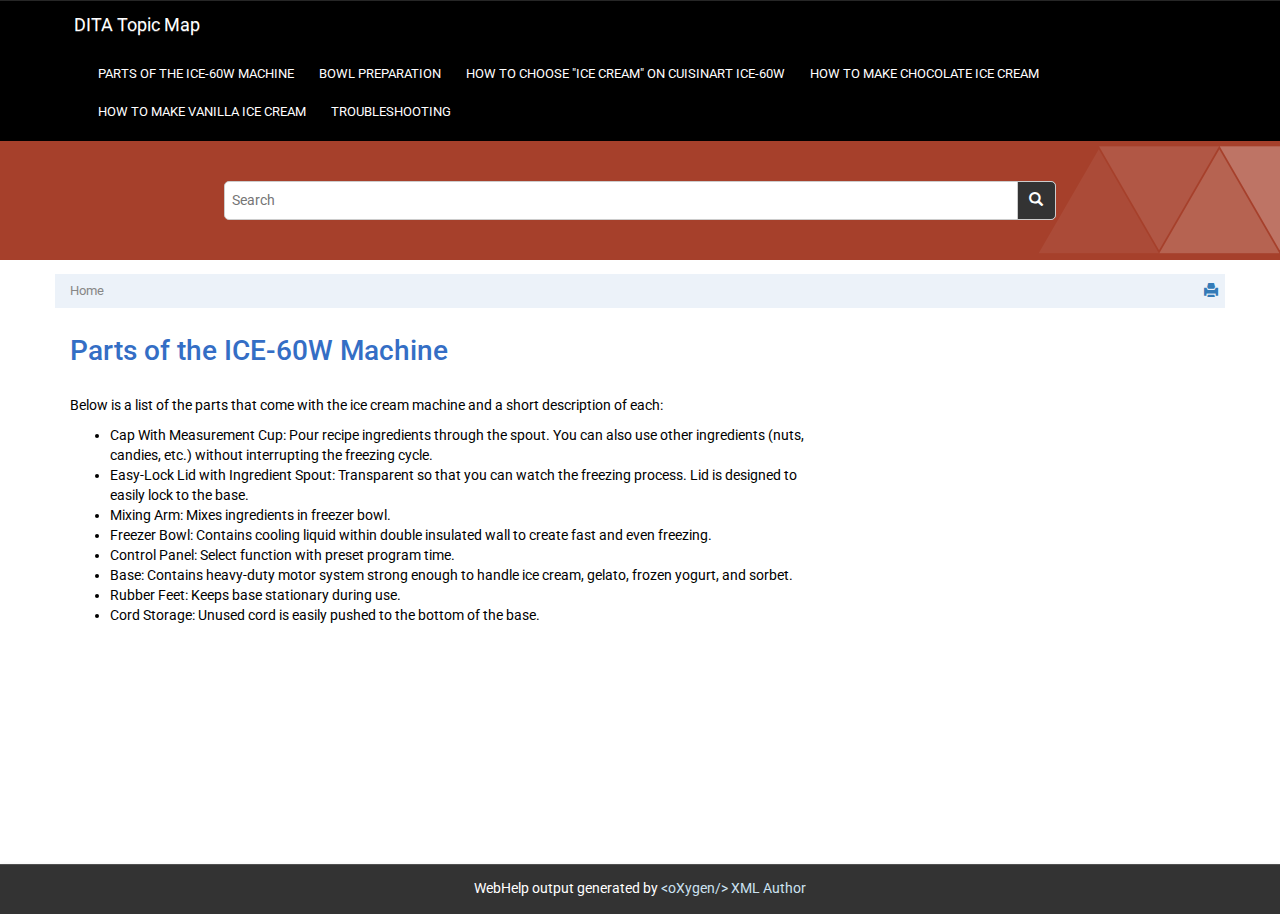
<file: DitaSOP/out/webhelp-responsive/Pieces of the machine.html>
<!DOCTYPE html
  SYSTEM "about:legacy-compat">
<html xmlns="http://www.w3.org/1999/xhtml" xmlns:whc="http://www.oxygenxml.com/webhelp/components" xml:lang="en-us" lang="en-us">
    <head><meta http-equiv="Content-Type" content="text/html; charset=UTF-8" /><meta name="description" content="Below is a list of the parts that come with the ice cream machine and a short description of each: Cap With Measurement Cup: Pour recipe ingredients through the spout. You can also use other ..." /><meta name="copyright" content="(C) Copyright 2016" /><meta name="DC.rights.owner" content="(C) Copyright 2016" /><meta name="DC.Type" content="concept" /><meta name="DC.Title" content="Parts of the ICE-60W Machine" /><meta name="abstract" content="Below is a list of the parts that come with the ice cream machine and a short description of each:" /><meta name="description" content="Below is a list of the parts that come with the ice cream machine and a short description of each:" /><meta name="DC.Format" content="XHTML" /><meta name="DC.Identifier" content="concept_u5w_4wj_px" /><title>Parts of the ICE-60W Machine</title><!--  Generated with Oxygen version 18.0, build number 2016081012.  --><meta name="viewport" content="width=device-width, initial-scale=1.0" />
        <meta name="viewport" content="width=device-width, initial-scale=1.0" />
      <script>
          function debug(msg, object){
              console.log(msg, object);
          }
          function executeQuery(){
              return true;
          }
      </script>
      
        <link rel="stylesheet" type="text/css" href="oxygen-webhelp/resources/css/commonltr.css" />
          
        <link rel="stylesheet" type="text/css" href="oxygen-webhelp/resources/css/webhelp_responsive_topic.css" />
          
        <!-- Latest compiled and minified Bootstrap CSS -->
        <link rel="stylesheet" type="text/css" href="oxygen-webhelp/resources/bootstrap/css/bootstrap.min.css" />

        <!-- Bootstrap Optional theme -->
        <link rel="stylesheet" href="oxygen-webhelp/resources/bootstrap/css/bootstrap-theme.min.css" />

        <!-- Changes and comments, as side-notes  -->
        <link rel="stylesheet" type="text/css" href="oxygen-webhelp/resources/css/p-side-notes.css" />


        <!-- Template default styles  -->
        <link rel="stylesheet" type="text/css" href="oxygen-webhelp/template/resources/css/wt_default.css" />

        <script type="text/javascript" src="oxygen-webhelp/resources/js/jquery-1.11.3.min.js"><!----></script>
        <script type="text/javascript" src="oxygen-webhelp/resources/localization/strings.js"><!----></script>
        <script type="text/javascript" src="oxygen-webhelp/resources/js/localization.js"><!----></script>
        <script type="text/javascript" src="oxygen-webhelp/resources/js/parseuri.js"><!----></script>
        <script type="text/javascript" src="oxygen-webhelp/resources/js/jquery.cookie.js"><!----></script>
        <script type="text/javascript" src="oxygen-webhelp/resources/js/jquery-ui.custom.min.js"><!----></script>
        <script type="text/javascript" src="oxygen-webhelp/resources/js/jquery.highlight-3.js"><!----></script>
        
    <link rel="stylesheet" type="text/css" href="oxygen-webhelp/template/variants/tree/oxygen red/skin.css" /></head>

    <body onload="highlightSearchTerm()" class="wh_topic_page frmBody" id="concept_u5w_4wj_px">
        
        
<nav class="navbar navbar-default wh_header">
    <div class="container">
        <div class="navbar-header wh_logo_and_publication_title_container">
            <div class="wh_logo_and_publication_title navbar-brand">
                
                <a href="index.html" class=" wh_logo hidden-xs "></a>
                <div class=" wh_publication_title "><a href="index.html"><span class="title">DITA Topic Map</span></a></div>
                
            </div>
            <!--
                        This component will be generated when the next parameters are specified in the transformation scenario:
                        'webhelp.logo.image' and 'webhelp.logo.image.target.url'.
                        See: http://oxygenxml.com/doc/versions/17.1/ug-editor/#topics/dita_webhelp_output.html.
              -->
            <button type="button" data-target=".wh_top_menu_and_indexterms_link" data-toggle="collapse" class="navbar-toggle collapsed wh_toggle_button">
                <span class="icon-bar"></span>
                <span class="icon-bar"></span>
                <span class="icon-bar"></span>
            </button>
        </div>
        
        <div class="wh_top_menu_and_indexterms_link collapse navbar-collapse">
            
            
            <div class=" wh_top_menu "><ul><li><span class="topicref"><a href="Pieces%20of%20the%20machine.html" data-id="concept_u5w_4wj_px">Parts of the ICE-60W Machine</a></span></li><li><span class="topicref"><a href="Bowl%20Preparation.html" data-id="concept_rrf_4fr_px">Bowl Preparation</a></span></li><li><span class="topicref"><a href="How%20to%20choose%20Ice%20Cream.html" data-id="task_ebq_54j_px">How to Choose "Ice Cream" on Cuisinart ICE-60W</a></span></li><li><span class="topicref"><a href="How%20to%20make%20chocolate%20ice%20cream.html" data-id="task_i4m_c5j_px">How to Make Chocolate Ice Cream</a></span></li><li><span class="topicref"><a href="How%20to%20make%20vanilla%20ice%20cream.html" data-id="task_mnp_1sj_px">How to Make Vanilla Ice Cream</a></span></li><li><span class="topicref"><a href="Troubleshooting.html" data-id="concept_fkx_n2r_px">Troubleshooting</a></span></li></ul></div>
            
        </div>
    </div>
</nav>

        <div class=" wh_search_input "><form onsubmit="return executeQuery();" id="searchForm" method="get" action="search.html"><div><input type="search" placeholder="Search " class="wh_search_textfield" id="textToSearch" name="searchQuery" /><button type="submit" class="wh_search_button"><span>Search</span></button></div></form></div>
        
        <div class="container">
            <div class="row">

                <nav class="wh_tools hidden-print">
                    <div class=" wh_breadcrumb "><ol class="hidden-print"><li><span class="home"><a href="index.html"><span>Home</span></a></span></li></ol></div>

                    <div class="wh_right_tools hidden-sm hidden-xs">
                        <div class=" wh_navigation_links "><span id="topic_navigation_links" class="navheader"></span></div>
                        <div class=" wh_print_link print "><a href="javascript:window.print();" title="Print this page"></a></div>
                    </div>
                </nav>
            </div>

            <div class="row wh_content_area">

                <div class=" wh_topic_content col-lg-8 col-md-8 col-sm-8 col-xs-12 body  "><main role="main"><article role="article" aria-labelledby="ariaid-title1">
 <h1 class="title topictitle1" id="ariaid-title1">Parts of the ICE-60W Machine</h1>

 
 <div class="body conbody"><p class="shortdesc">Below is a list of the parts that come with the ice cream machine and a short
  description of each: </p>

  <ul class="ul" id="concept_u5w_4wj_px__ul_pc4_kxj_px">
   <li class="li">Cap With Measurement Cup: Pour recipe ingredients through the spout. You can also use other
    ingredients (nuts, candies, etc.) without interrupting the freezing cycle. </li>

   <li class="li">Easy-Lock Lid with Ingredient Spout: Transparent so that you can watch the freezing process.
    Lid is designed to easily lock to the base. </li>

   <li class="li">Mixing Arm: Mixes ingredients in freezer bowl. </li>

   <li class="li">Freezer Bowl: Contains cooling liquid within double insulated wall to create fast and even
    freezing. </li>

   <li class="li">Control Panel: Select function with preset program time. </li>

   <li class="li">Base: Contains heavy-duty motor system strong enough to handle ice cream, gelato, frozen
    yogurt, and sorbet. </li>

   <li class="li">Rubber Feet: Keeps base stationary during use. </li>

   <li class="li">Cord Storage: Unused cord is easily pushed to the bottom of the base. </li>

  </ul>

 </div>

</article></main></div>

                <nav role="navigation" class="col-lg-4 col-md-4 col-sm-4 col-xs-12 navbar" id="wh_side_toc">
                    
                </nav>
            </div>
            
        </div> <nav class="navbar navbar-default wh_footer">
  <div class=" footer-container text-center ">
    WebHelp output generated by <a class="oxyFooter" href="http://www.oxygenxml.com" target="_blank"> &lt;oXygen/&gt; XML Author </a>
  </div>
</nav>
 <!-- Latest compiled and minified JavaScript -->
        <script src="oxygen-webhelp/resources/bootstrap/js/bootstrap.min.js" type="text/javascript"></script>
        <script src="oxygen-webhelp/template/resources/js/wt_default.js" type="text/javascript"></script>
        
    </body>
</html>
</file>
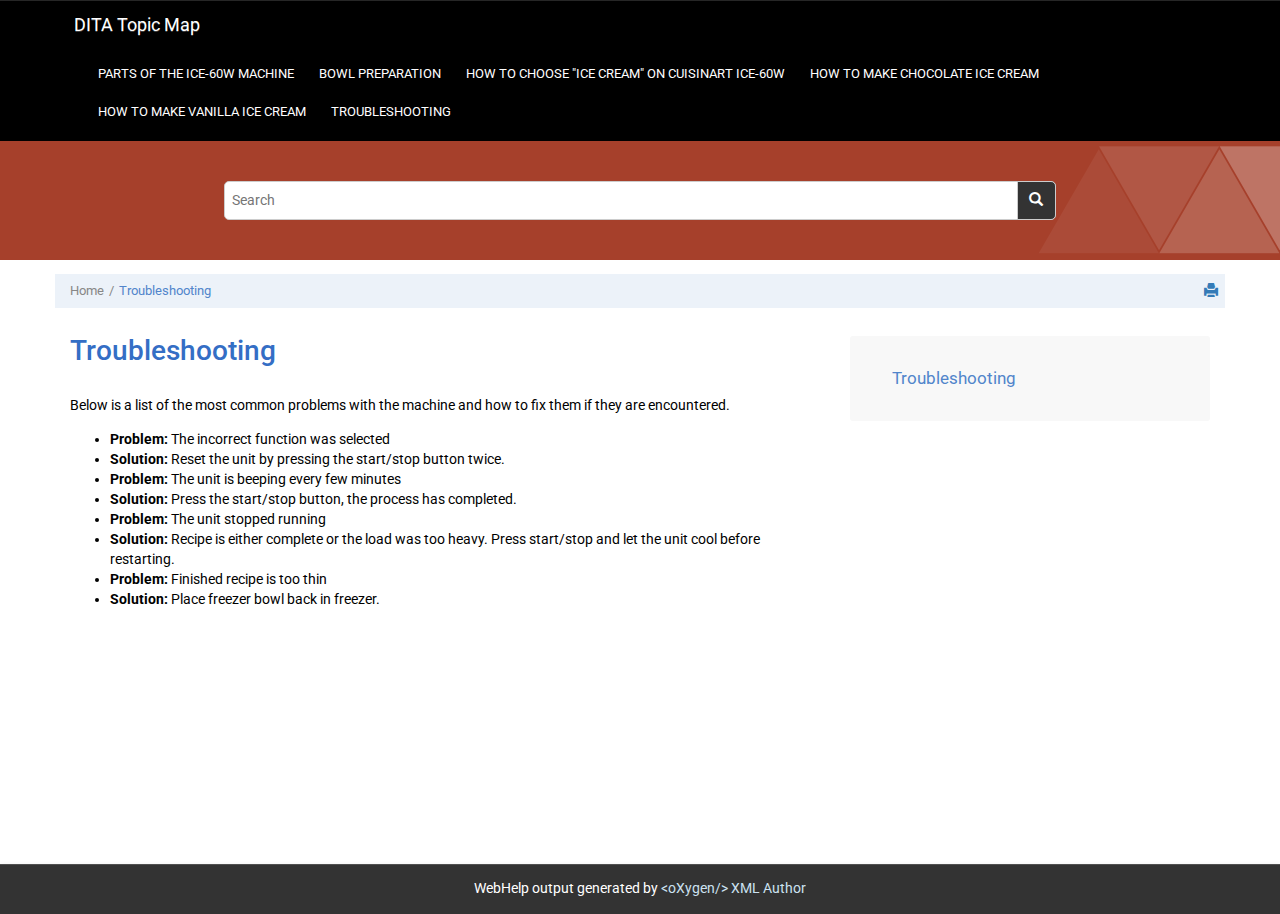
<file: DitaSOP/out/webhelp-responsive/Troubleshooting.html>
<!DOCTYPE html
  SYSTEM "about:legacy-compat">
<html xmlns="http://www.w3.org/1999/xhtml" xmlns:whc="http://www.oxygenxml.com/webhelp/components" xml:lang="en-us" lang="en-us">
    <head><meta http-equiv="Content-Type" content="text/html; charset=UTF-8" /><meta name="description" content="Below is a list of the most common problems with the machine and how to fix them if they are encountered. Problem: The incorrect function was selected Solution: Reset the unit by pressing the ..." /><meta name="copyright" content="(C) Copyright 2016" /><meta name="DC.rights.owner" content="(C) Copyright 2016" /><meta name="DC.Type" content="concept" /><meta name="DC.Title" content="Troubleshooting" /><meta name="abstract" content="Below is a list of the most common problems with the machine and how to fix them if they are encountered." /><meta name="description" content="Below is a list of the most common problems with the machine and how to fix them if they are encountered." /><meta name="DC.Format" content="XHTML" /><meta name="DC.Identifier" content="concept_fkx_n2r_px" /><title>Troubleshooting</title><!--  Generated with Oxygen version 18.0, build number 2016081012.  --><meta name="viewport" content="width=device-width, initial-scale=1.0" />
        <meta name="viewport" content="width=device-width, initial-scale=1.0" />
      <script>
          function debug(msg, object){
              console.log(msg, object);
          }
          function executeQuery(){
              return true;
          }
      </script>
      
        <link rel="stylesheet" type="text/css" href="oxygen-webhelp/resources/css/commonltr.css" />
          
        <link rel="stylesheet" type="text/css" href="oxygen-webhelp/resources/css/webhelp_responsive_topic.css" />
          
        <!-- Latest compiled and minified Bootstrap CSS -->
        <link rel="stylesheet" type="text/css" href="oxygen-webhelp/resources/bootstrap/css/bootstrap.min.css" />

        <!-- Bootstrap Optional theme -->
        <link rel="stylesheet" href="oxygen-webhelp/resources/bootstrap/css/bootstrap-theme.min.css" />

        <!-- Changes and comments, as side-notes  -->
        <link rel="stylesheet" type="text/css" href="oxygen-webhelp/resources/css/p-side-notes.css" />


        <!-- Template default styles  -->
        <link rel="stylesheet" type="text/css" href="oxygen-webhelp/template/resources/css/wt_default.css" />

        <script type="text/javascript" src="oxygen-webhelp/resources/js/jquery-1.11.3.min.js"><!----></script>
        <script type="text/javascript" src="oxygen-webhelp/resources/localization/strings.js"><!----></script>
        <script type="text/javascript" src="oxygen-webhelp/resources/js/localization.js"><!----></script>
        <script type="text/javascript" src="oxygen-webhelp/resources/js/parseuri.js"><!----></script>
        <script type="text/javascript" src="oxygen-webhelp/resources/js/jquery.cookie.js"><!----></script>
        <script type="text/javascript" src="oxygen-webhelp/resources/js/jquery-ui.custom.min.js"><!----></script>
        <script type="text/javascript" src="oxygen-webhelp/resources/js/jquery.highlight-3.js"><!----></script>
        
    <link rel="stylesheet" type="text/css" href="oxygen-webhelp/template/variants/tree/oxygen red/skin.css" /></head>

    <body onload="highlightSearchTerm()" class="wh_topic_page frmBody" id="concept_fkx_n2r_px">
        
        
<nav class="navbar navbar-default wh_header">
    <div class="container">
        <div class="navbar-header wh_logo_and_publication_title_container">
            <div class="wh_logo_and_publication_title navbar-brand">
                
                <a href="index.html" class=" wh_logo hidden-xs "></a>
                <div class=" wh_publication_title "><a href="index.html"><span class="title">DITA Topic Map</span></a></div>
                
            </div>
            <!--
                        This component will be generated when the next parameters are specified in the transformation scenario:
                        'webhelp.logo.image' and 'webhelp.logo.image.target.url'.
                        See: http://oxygenxml.com/doc/versions/17.1/ug-editor/#topics/dita_webhelp_output.html.
              -->
            <button type="button" data-target=".wh_top_menu_and_indexterms_link" data-toggle="collapse" class="navbar-toggle collapsed wh_toggle_button">
                <span class="icon-bar"></span>
                <span class="icon-bar"></span>
                <span class="icon-bar"></span>
            </button>
        </div>
        
        <div class="wh_top_menu_and_indexterms_link collapse navbar-collapse">
            
            
            <div class=" wh_top_menu "><ul><li><span class="topicref"><a href="Pieces%20of%20the%20machine.html" data-id="concept_u5w_4wj_px">Parts of the ICE-60W Machine</a></span></li><li><span class="topicref"><a href="Bowl%20Preparation.html" data-id="concept_rrf_4fr_px">Bowl Preparation</a></span></li><li><span class="topicref"><a href="How%20to%20choose%20Ice%20Cream.html" data-id="task_ebq_54j_px">How to Choose "Ice Cream" on Cuisinart ICE-60W</a></span></li><li><span class="topicref"><a href="How%20to%20make%20chocolate%20ice%20cream.html" data-id="task_i4m_c5j_px">How to Make Chocolate Ice Cream</a></span></li><li><span class="topicref"><a href="How%20to%20make%20vanilla%20ice%20cream.html" data-id="task_mnp_1sj_px">How to Make Vanilla Ice Cream</a></span></li><li><span class="topicref"><a href="Troubleshooting.html" data-id="concept_fkx_n2r_px">Troubleshooting</a></span></li></ul></div>
            
        </div>
    </div>
</nav>

        <div class=" wh_search_input "><form onsubmit="return executeQuery();" id="searchForm" method="get" action="search.html"><div><input type="search" placeholder="Search " class="wh_search_textfield" id="textToSearch" name="searchQuery" /><button type="submit" class="wh_search_button"><span>Search</span></button></div></form></div>
        
        <div class="container">
            <div class="row">

                <nav class="wh_tools hidden-print">
                    <div class=" wh_breadcrumb "><ol class="hidden-print"><li><span class="home"><a href="index.html"><span>Home</span></a></span></li><li class="active"><span class="topicref">Troubleshooting</span></li></ol></div>

                    <div class="wh_right_tools hidden-sm hidden-xs">
                        <div class=" wh_navigation_links "><span id="topic_navigation_links" class="navheader"></span></div>
                        <div class=" wh_print_link print "><a href="javascript:window.print();" title="Print this page"></a></div>
                    </div>
                </nav>
            </div>

            <div class="row wh_content_area">

                <div class=" wh_topic_content col-lg-8 col-md-8 col-sm-8 col-xs-12 body  "><main role="main"><article role="article" aria-labelledby="ariaid-title1">
 <h1 class="title topictitle1" id="ariaid-title1">Troubleshooting</h1>

 
 <div class="body conbody"><p class="shortdesc">Below is a list of the most common problems with the machine and how to fix them if they
  are encountered. </p>

  <div class="p">
   <ul class="ul" id="concept_fkx_n2r_px__ul_gth_s2r_px">
    <li class="li"><strong class="ph b">Problem: </strong>The incorrect function was selected</li>

    <li class="li"><strong class="ph b">Solution: </strong>Reset the unit by pressing the start/stop button twice. </li>

    <li class="li"><strong class="ph b">Problem: </strong>The unit is beeping every few minutes</li>

    <li class="li"><strong class="ph b">Solution: </strong>Press the start/stop button, the process has completed. </li>

    <li class="li"><strong class="ph b">Problem: </strong>The unit stopped running</li>

    <li class="li"><strong class="ph b">Solution: </strong>Recipe is either complete or the load was too heavy. Press start/stop and
     let the unit cool before restarting. </li>

    <li class="li"><strong class="ph b">Problem: </strong>Finished recipe is too thin</li>

    <li class="li"><strong class="ph b">Solution: </strong>Place freezer bowl back in freezer.</li>

   </ul>

  </div>

 </div>

</article></main></div>

                <nav role="navigation" class="col-lg-4 col-md-4 col-sm-4 col-xs-12 navbar" id="wh_side_toc">
                    <div class=" wh_side_toc "><ul class="hidden-print"><li class="active"><span class="topicref">Troubleshooting</span></li></ul></div>
                </nav>
            </div>
            
        </div> <nav class="navbar navbar-default wh_footer">
  <div class=" footer-container text-center ">
    WebHelp output generated by <a class="oxyFooter" href="http://www.oxygenxml.com" target="_blank"> &lt;oXygen/&gt; XML Author </a>
  </div>
</nav>
 <!-- Latest compiled and minified JavaScript -->
        <script src="oxygen-webhelp/resources/bootstrap/js/bootstrap.min.js" type="text/javascript"></script>
        <script src="oxygen-webhelp/template/resources/js/wt_default.js" type="text/javascript"></script>
        
    </body>
</html>
</file>
<file: DitaSOP/out/webhelp-responsive/oxygen-webhelp/resources/css/commonltr.css>
/*
 | This file is part of the DITA Open Toolkit project hosted on 
 | Sourceforge.net. See the accompanying license.txt file for 
 | applicable licenses.
*/

/*
 | (c) Copyright IBM Corp. 2004, 2005 All Rights Reserved.
 */


/* 
 * The Oxygen WebHelp Plugin redistributes this file under the terms of the 
 * Apache Software Foundation License v2.0:
 * 
 * http://opensource.org/licenses/apache2.0.php
 */

.unresolved { background-color: skyblue; }
.noTemplate { background-color: yellow; }

.base { background-color: #ffffff; }

/* div with class=p is used for paragraphs that contain blocks, to keep the XHTML valid */
.p {margin-top: 1em}

/* Default of italics to set apart figure captions */
.figcap { font-style: italic }
.figdesc { font-style: normal }

/* Use @frame to create frames on figures */
.figborder { border-style: solid; padding-left : 3px; border-width : 2px; padding-right : 3px; margin-top: 1em; border-color : Silver;}
.figsides { border-left : 2px solid; padding-left : 3px; border-right : 2px solid; padding-right : 3px; margin-top: 1em; border-color : Silver;}
.figtop { border-top : 2px solid; margin-top: 1em; border-color : Silver;}
.figbottom { border-bottom : 2px solid; border-color : Silver;}
.figtopbot { border-top : 2px solid; border-bottom : 2px solid; margin-top: 1em; border-color : Silver;}

/* Most link groups are created with <div>. Ensure they have space before and after. */
.ullinks { list-style-type: none }
.ulchildlink { margin-top: 1em; margin-bottom: 1em }
.olchildlink { margin-top: 1em; margin-bottom: 1em }
.linklist { margin-bottom: 1em }
.linklistwithchild { margin-bottom: 1em  }
.sublinklist { margin-bottom: 1em  }
.relconcepts { margin-top: 1em; margin-bottom: 1em }
.reltasks { margin-top: 1em; margin-bottom: 1em }
.relref { margin-top: 1em; margin-bottom: 1em }
.relinfo { margin-top: 1em; margin-bottom: 1em }
.breadcrumb { font-size : smaller; margin-bottom: 1em }
dt.prereq { margin-left : 20px;}

/* Set heading sizes, getting smaller for deeper nesting */
.topictitle1 { margin-top: 0; margin-bottom: .1em; font-size: 1.34em; }
.topictitle2 { margin-top: 1pc; margin-bottom: .45em; font-size: 1.17em; }
.topictitle3 { margin-top: 1pc; margin-bottom: .17em; font-size: 1.17em; font-weight: bold; }
.topictitle4 { margin-top: .83em; font-size: 1.17em; font-weight: bold; }
.topictitle5 { font-size: 1.17em; font-weight: bold; }
.topictitle6 { font-size: 1.17em; font-style: italic; }
.sectiontitle { margin-top: 1em; margin-bottom: 0; color: black; font-size: 1.17em; font-weight: bold;}
.section { margin-top: 1em; margin-bottom: 1em }
.example { margin-top: 1em; margin-bottom: 1em }
div.tasklabel { margin-top: 1em; margin-bottom: 1em; }
h2.tasklabel, h3.tasklabel, h4.tasklabel, h5.tasklabel, h6.tasklabel { font-size: 100%; }

/* All note formats have the same default presentation */
.note { margin-top: 1em; margin-bottom : 1em;}
.notetitle { font-weight: bold }
.notelisttitle { font-weight: bold }
.tip { margin-top: 1em; margin-bottom : 1em;}
.tiptitle { font-weight: bold }
.fastpath { margin-top: 1em; margin-bottom : 1em;}
.fastpathtitle { font-weight: bold }
.important { margin-top: 1em; margin-bottom : 1em;}
.importanttitle { font-weight: bold }
.remember { margin-top: 1em; margin-bottom : 1em;}
.remembertitle { font-weight: bold }
.restriction { margin-top: 1em; margin-bottom : 1em;}
.restrictiontitle { font-weight: bold }
.attention { margin-top: 1em; margin-bottom : 1em;}
.attentiontitle { font-weight: bold }
.dangertitle { font-weight: bold }
.danger { margin-top: 1em; margin-bottom : 1em;}
.cautiontitle { font-weight: bold }
.caution { font-weight: bold; margin-bottom : 1em; }
.warningtitle { font-weight: bold }
.warning { margin-top: 1em; margin-bottom : 1em;}

/* Simple lists do not get a bullet */
ul.simple { list-style-type: none }

/* Used on the first column of a table, when rowheader="firstcol" is used */
.firstcol { font-weight : bold;}

/* Various basic phrase styles */
.bold { font-weight: bold; }
.boldItalic { font-weight: bold; font-style: italic; }
.italic { font-style: italic; }
.underlined { text-decoration: underline; }
.uicontrol, .wintitle { font-weight: bold; }
.parmname { font-weight: bold; }
.kwd { font-weight: bold; }
.defkwd { font-weight: bold; text-decoration: underline; }
.var { font-style : italic;}
.shortcut { text-decoration: underline; }

/* Default of bold for definition list terms */
.dlterm { font-weight: bold; }

/* Use CSS to expand lists with @compact="no" */
.dltermexpand { font-weight: bold; margin-top: 1em; }
*[compact="yes"]>li { margin-top: 0;}
*[compact="no"]>li { margin-top: .53em;}	
.liexpand { margin-top: 1em; margin-bottom: 1em }
.sliexpand { margin-top: 1em; margin-bottom: 1em }
.dlexpand { margin-top: 1em; margin-bottom: 1em }
.ddexpand { margin-top: 1em; margin-bottom: 1em }
.stepexpand { margin-top: 1em; margin-bottom: 1em }
.substepexpand { margin-top: 1em; margin-bottom: 1em }

/* Align images based on @align on topic/image */
div.imageleft { text-align: left }
div.imagecenter { text-align: center }
div.imageright { text-align: right }
div.imagejustify { text-align: justify }





pre.screen { padding:5px; border: 1px solid #ccc; background-color: #ddd; margin: 2px 0 2px 0; white-space: pre}

span.filepath { font-family:monospace }


/* The cell border can be turned on with
   {border-right:solid}
   This value creates a very thick border in Firefox (does not match other tables)

   Firefox works with 
   {border-right:solid 1pt}
   but this causes a barely visible line in IE */


.cellrowborder { border-top:none; border-bottom:solid 1px }

.cellrowborder,
*[dir] *[dir='ltr'] .cellrowborder,
*[dir] *[dir] *[dir='ltr'] .cellrowborder,
*[dir] *[dir] *[dir] *[dir='ltr'] .cellrowborder,
*[dir] *[dir] *[dir] *[dir] *[dir='ltr'] .cellrowborder{ 
	border-top:none; 
	border-bottom:solid 1px;
	border-right:solid 1px; 
	border-left:none; 
}
*[dir='rtl'] .cellrowborder,
*[dir] *[dir='rtl'] .cellrowborder,
*[dir] *[dir] *[dir='rtl'] .cellrowborder,
*[dir] *[dir] *[dir] *[dir='rtl'] .cellrowborder,
*[dir] *[dir] *[dir] *[dir] *[dir='rtl'] .cellrowborder{ 
	border-top:none; 
	border-bottom:solid 1px;
	border-right:none; 
	border-left:solid 1px; 
}


 
.cell-norowborder { border-top:none; border-bottom:none; border-bottom: hidden; }

.cell-norowborder,
*[dir] *[dir='ltr'] .cell-norowborder,
*[dir] *[dir] *[dir='ltr'] .cell-norowborder,
*[dir] *[dir] *[dir] *[dir='ltr'] .cell-norowborder,
*[dir] *[dir] *[dir] *[dir] *[dir='ltr'] .cell-norowborder{ 
     border-top:none; border-bottom:none; border-bottom: hidden; 
	 border-right:solid 1px;
	 border-left:none; 
}
*[dir='rtl'] .cell-norowborder,
*[dir] *[dir='rtl'] .cell-norowborder,
*[dir] *[dir] *[dir='rtl'] .cell-norowborder,
*[dir] *[dir] *[dir] *[dir='rtl'] .cell-norowborder,
*[dir] *[dir] *[dir] *[dir] *[dir='rtl'] .cell-norowborder{ 
	 border-top:none; border-bottom:none; border-bottom: hidden; 
	 border-right:none; 
	 border-left:solid 1px;
}



.nocellnorowborder { border:none; border-bottom: hidden }

.nocellnorowborder,
*[dir] *[dir='ltr'] .nocellnorowborder,
*[dir] *[dir] *[dir='ltr'] .nocellnorowborder,
*[dir] *[dir] *[dir] *[dir='ltr'] .nocellnorowborder,
*[dir] *[dir] *[dir] *[dir] *[dir='ltr'] .nocellnorowborder{
	border:none; border-bottom: hidden;
	border-right:hidden; 
	border-left:none; 
}
*[dir='rtl'] .nocellnorowborder,
*[dir] *[dir='rtl'] .nocellnorowborder,
*[dir] *[dir] *[dir='rtl'] .nocellnorowborder,
*[dir] *[dir] *[dir] *[dir='rtl'] .nocellnorowborder,
*[dir] *[dir] *[dir] *[dir] *[dir='rtl'] .nocellnorowborder{
	border:none; border-bottom: hidden;
	border-left:hidden;
	border-right:none;
}



.row-nocellborder {  border-top:none; border-bottom:solid 1px}

.row-nocellborder,
*[dir] *[dir='ltr'] .row-nocellborder,
*[dir] *[dir] *[dir='ltr'] .row-nocellborder,
*[dir] *[dir] *[dir] *[dir='ltr'] .row-nocellborder,
*[dir] *[dir] *[dir] *[dir] *[dir='ltr'] .row-nocellborder{
	border-top:none; border-bottom:solid 1px;
	border-left:none; 
	border-right:hidden; 
}
*[dir='rtl'] .row-nocellborder,
*[dir] *[dir='rtl'] .row-nocellborder,
*[dir] *[dir] *[dir='rtl'] .row-nocellborder,
*[dir] *[dir] *[dir] *[dir='rtl'] .row-nocellborder,
*[dir] *[dir] *[dir] *[dir] *[dir='rtl'] .row-nocellborder{ 
	border-top:none; border-bottom:solid 1px;
	border-left: hidden; 
	border-right:none; 
}




/*

 The right and left margins, padding, borders depend on the direction.

 */
pre.screen,
*[dir] *[dir='ltr'] pre.screen,
*[dir] *[dir] *[dir='ltr'] pre.screen,
*[dir] *[dir] *[dir] *[dir='ltr'] pre.screen,
*[dir] *[dir] *[dir] *[dir] *[dir='ltr'] pre.screen{ 
	margin-right:0; 
	margin-left:7px; 
}

*[dir='rtl'] pre.screen,
*[dir] *[dir='rtl'] pre.screen,
*[dir] *[dir] *[dir='rtl'] pre.screen,
*[dir] *[dir] *[dir] *[dir='rtl'] pre.screen,
*[dir] *[dir] *[dir] *[dir] *[dir='rtl'] pre.screen{ 
	margin-right:7px; 
	margin-left:0; 
}



 

dt.prereq,
*[dir] *[dir='ltr'] dt.prereq,
*[dir] *[dir] *[dir='ltr'] dt.prereq,
*[dir] *[dir] *[dir] *[dir='ltr'] dt.prereq,
*[dir] *[dir] *[dir] *[dir] *[dir='ltr'] dt.prereq{ 

	margin-left:20px; 
	margin-right:0;
}
*[dir='rtl'] dt.prereq,
*[dir] *[dir='rtl'] dt.prereq,
*[dir] *[dir] *[dir='rtl'] dt.prereq,
*[dir] *[dir] *[dir] *[dir='rtl'] dt.prereq,
*[dir] *[dir] *[dir] *[dir] *[dir='rtl'] dt.prereq{ 
	margin-left:0;
	margin-right:20px; 
}
  


.linklistwithchild,
*[dir] *[dir='ltr'] .linklistwithchild,
*[dir] *[dir] *[dir='ltr'] .linklistwithchild,
*[dir] *[dir] *[dir] *[dir='ltr'] .linklistwithchild,
*[dir] *[dir] *[dir] *[dir] *[dir='ltr'] .linklistwithchild{ 
	margin-left:1.5em; 
	margin-right: 0; 
}
*[dir='rtl'] .linklistwithchild,
*[dir] *[dir='rtl'] .linklistwithchild,
*[dir] *[dir] *[dir='rtl'] .linklistwithchild,
*[dir] *[dir] *[dir] *[dir='rtl'] .linklistwithchild,
*[dir] *[dir] *[dir] *[dir] *[dir='rtl'] .linklistwithchild{ 
	margin-left:0; 
	margin-right: 1.5em; 
}
 
 

.sublinklist,
*[dir] *[dir='ltr'] .sublinklist,
*[dir] *[dir] *[dir='ltr'] .sublinklist,
*[dir] *[dir] *[dir] *[dir='ltr'] .sublinklist,
*[dir] *[dir] *[dir] *[dir] *[dir='ltr'] .sublinklist{ 
	margin-left:1.5em; 
	margin-right:0; 
}
*[dir='rtl'] .sublinklist,
*[dir] *[dir='rtl'] .sublinklist,
*[dir] *[dir] *[dir='rtl'] .sublinklist,
*[dir] *[dir] *[dir] *[dir='rtl'] .sublinklist,
*[dir] *[dir] *[dir] *[dir] *[dir='rtl'] .sublinklist{ 
	margin-left:0; 
	margin-right: 1.5em; 
}
</file>
<file: DitaSOP/out/webhelp-responsive/oxygen-webhelp/resources/css/webhelp_responsive_topic.css>
/*

Oxygen WebHelp Plugin
Copyright (c) 1998-2016 Syncro Soft SRL, Romania.  All rights reserved.

*/

@import "webhelp_topic_elements_styles.css";
@import "print.css";

#wh_print_link{
    margin-left: 5px;
    cursor: pointer;
    font-size: larger;
    display: inline-block;
    padding-bottom: 5px;
    line-height: 16px;
}

#myPassword, #myUserName{
  width:100%;  
}
</file>
<file: DitaSOP/out/webhelp-responsive/oxygen-webhelp/resources/css/p-side-notes.css>
/*

Oxygen WebHelp Plugin
Copyright (c) 1998-2016 Syncro Soft SRL, Romania.  All rights reserved.

*/
/*
 * ==========================================
 * 
 * Side notes. These are the oXygen review processing instructions
 * converted to elements. They are floating to one
 * side of the page.
 *
 * For the WebHelp HTML output, the review elements are converted 
 * to 'div' and 'span's having with a class name matching the name 
 * of the element. 
 * 
 * ==========================================
 */
@namespace oxy "http://www.oxygenxml.com/extensions/author";

 
@media screen {

	oxy-attributes,
    oxy-comment,
    oxy-delete,
    oxy-insert,
    .oxy-attributes,
    .oxy-comment,
    .oxy-delete,
    .oxy-insert {
            margin: 0.5em;
            width: 20%;
            min-width:7em;                                          
    }
    
    table oxy-attributes,
    table oxy-comment,
    table oxy-delete,
    table oxy-insert,
    table .oxy-attributes,
    table .oxy-comment,
    table .oxy-delete,
    table .oxy-insert {
            margin: 0.5em;
            width: 50%;
    }
        
}

 
@media print, screen {

	
	/*
	 * Main callouts properties.
	 */
    oxy-attributes,
    oxy-comment,
    oxy-delete,
    oxy-insert,
    .oxy-attributes,
    .oxy-comment,
    .oxy-delete,
    .oxy-insert  {
        font-size:small;
        
        font-weight:normal !important; /* Do not take text styles from the context. */
        text-decoration:none !important;
        
        font-family:arial, helvetica, sans-serif;
        
        position:relative;
        float: right;
        clear:right;
                
        padding: 0.5em 1em 0.5em 1em;
        
        min-height:1em;
        page-break-inside: avoid;
       
        border-radius: 10px;

        link:attr(href);
        -ah-link: attr(href);        
    }
    

    /*
     * Style the comment replies.
     */	
	oxy-attributes   oxy-comment,
    oxy-comment  	 oxy-comment,
    oxy-delete  	 oxy-comment,
    oxy-insert   	 oxy-comment,
	.oxy-attributes .oxy-comment,
    .oxy-comment  	.oxy-comment,
    .oxy-delete  	.oxy-comment,
    .oxy-insert  	.oxy-comment {
		border-left: 2pt solid;
	    padding-left: 0.5em;
	    padding-right: 0;
	    
        margin: 2pt 0 2pt 10%;
        width:90%;
        border-radius: 0;
    } 
	
	
	/* 
	 * Hide the links from the replies.
	 */
	oxy-attributes   oxy-comment:before,
    oxy-comment      oxy-comment:before,
    oxy-delete       oxy-comment:before,
    oxy-insert       oxy-comment:before,
	.oxy-attributes  .oxy-comment:before,
    .oxy-comment     .oxy-comment:before,
    .oxy-delete      .oxy-comment:before,
    .oxy-insert      .oxy-comment:before {
		display:none;
    }
    	
    	
	/*
	 * Hide some meta information.
	 */
	oxy-comment-id,
	oxy-comment-parent-id,
	oxy-mid,
	oxy-hour,
	oxy-tz,
	.oxy-comment-id,
	.oxy-comment-parent-id,
	.oxy-mid,
	.oxy-hour,
	.oxy-tz  {
		display:none;
	}
	
    
    /* The ID of the change, like the number of a footnote. */
    oxy-attributes[hr_id]:before,
    oxy-comment[hr_id]:before,
    oxy-delete[hr_id]:before,
    oxy-insert[hr_id]:before{
        content:'[' attr(hr_id) '] ';
    }
    
    .oxy-attributes[hr_id]:before,
    .oxy-comment[hr_id]:before,
    .oxy-delete[hr_id]:before,
    .oxy-insert[hr_id]:before{
    	/* For HTML, the hr_id is missing, the link is created as an "A" element. */
		content:none;
    }



    /* Author */
    oxy-author,
    .oxy-author {
        font-weight:bold;
    }
    oxy-author:after,
    .oxy-author:after {
        content:':';
    }
    
    /* Comment */
    oxy-comment-text,
    .oxy-comment-text{
        display:block;
        margin-top:0.5em;
        margin-bottom:0.5em;
    }
    oxy-comment-text:before,
    .oxy-comment-text:before  {
        content:'\201C';
    }
    oxy-comment-text:after,
    .oxy-comment-text:after  {
        content:'\201D';
    }
        
    /* Content of the change */    
    oxy-content,
    .oxy-content{
        display:block;
        margin-top:0.5em;
        margin-bottom:0.5em;
    }
    oxy-content:before,
    .oxy-content:before {
        content:'\201C';
    }
    oxy-content:after,
    .oxy-content:after{
        content:'\201D';
    }
    oxy-delete > oxy-content,
    .oxy-delete > .oxy-content  {
        text-decoration:line-through;
    }
    oxy-insert > oxy-content,
    .oxy-insert > .oxy-content  {
        font-style:italic;
    }
    oxy-insert > oxy-content:before,
    .oxy-insert > .oxy-content:before {
        content:"<<";
    }
    oxy-insert > oxy-content:after,
    .oxy-insert > .oxy-content:after  {
        content:">>";
    }
     
    /* Date */    
    oxy-date,
    .oxy-date {
        display:block;
        margin-top:0.5em;
        margin-bottom:0.5em;
        text-align:right;
        font-size:0.8em;
    }


    /* Old and cuattribute value */    
    oxy-old-value,
    .oxy-old-value {
        display:block;    
    }
    
    oxy-old-value:before,
    .oxy-old-value:before,
    oxy-current-value:before,
    .oxy-current-value:before {
        display:block;
        font-weight:bold;
        text-decoration:none;
    }
    oxy-old-value:before,
    .oxy-old-value:before{
        content: "Was:";
    }        
    oxy-current-value[unknown='true']:before,
    .oxy-current-value[unknown='true']:before{
    	content:"<< Cannot determine the current value >>";
    	color:red;
    }    
    oxy-current-value,
    .oxy-current-value
     {
        display:block;
    }


    oxy-attribute-change:before,
    .oxy-attribute-change:before{
        display:block;
        content: " @" attr(name) "\A" attr(type)" by \A";
        font-weight:bold;
    }
    

    oxy-range-start,
    .oxy-range-start,
    oxy-range-end,
    .oxy-range-end {
    	display:inline;
    	text-decoration: none;
        font-weight: normal;
        font-style: normal;
    	
    }


    /*
     * This is the link to the floated comment.
     * This remains in the main content flow.
     */
    oxy-range-start:before,
    .oxy-range-start:before {
    	display:inline;
        content:'[' attr(hr_id) ']';
    }
    /*
     * This marks the end of the range. 
     */
    oxy-range-end:before,
    .oxy-range-end:before {
       	display:inline ;
        content:'[/' attr(hr_id) ']';
    }
    
    /*
     * Between an insert range start and end, underline the text.  
     */
    oxy-insert-hl,
    .oxy-insert-hl
    {
    	display:inline;
		text-decoration:underline;
    }
    
    /*
     * Between an delete range start and end, underline the text.  
     */    
    oxy-delete-hl,
    .oxy-delete-hl {
    	display:inline;
		text-decoration:line-through;
     
    }

    /*
     * Between an comment range start and end, highlight the text.  
     */    
    oxy-comment-hl,
    .oxy-comment-hl{
    	display:inline;
     }
    /*
     * Between an highlight range start and end, highlight the text.  
     */    
    oxy-color-hl[color],
    .oxy-color-hl[color]{
    	display:inline;
        background-color:attr(color, color);
    }
}


@media print {
	
	oxy-attributes,
    oxy-comment,
    oxy-delete,
    oxy-insert,
    .oxy-attributes,
    .oxy-comment,
    .oxy-delete,
    .oxy-insert {
            font-size:0.8rem;
            margin: 0.5em -0.7in 0.5em 0.5em;
            /* This should be correlated with the page margin from the p-page-size.css */
            width: 1.5in;
             
    }        
}

/*
 * 
 * Colors
 * 
 */
oxy-attributes,
oxy-comment,
oxy-delete,
oxy-insert,
.oxy-attributes,
.oxy-comment,
.oxy-delete,
.oxy-insert  {
        background-color: #FFFFAA;
        color:black;
}


    
/*
 * The marked as done changes should be grayed out.
 */
oxy-attributes[flag~="done"],
oxy-comment[flag~="done"],
oxy-delete[flag~="done"],
oxy-insert[flag~="done"],
.oxy-attributes[flag~="done"],
.oxy-comment[flag~="done"],
.oxy-delete[flag~="done"],
.oxy-insert[flag~="done"] {
    color:gray;
}       
oxy-attributes,
.oxy-attributes{
    border-color:black;
}
oxy-comment,
.oxy-comment{
    border-color:transparent;
}
oxy-delete,
.oxy-delete{
    border-color:red;
}
oxy-insert,
.oxy-insert{
    border-color:blue;
}
oxy-range-start,
.oxy-range-start,
oxy-range-end,
.oxy-range-end {
    background-color: yellow;        
}
oxy-insert-hl,
.oxy-insert-hl{
    color:blue;
}
oxy-delete-hl,
.oxy-delete-hl {
    color:red;
}
oxy-comment-hl,
.oxy-comment-hl{
    background-color:yellow;
}
oxy-attributes   oxy-comment,
oxy-comment  	 oxy-comment,
oxy-delete  	 oxy-comment,
oxy-insert   	 oxy-comment,
.oxy-attributes .oxy-comment,
.oxy-comment  	.oxy-comment,
.oxy-delete  	.oxy-comment,
.oxy-insert  	.oxy-comment {
	border-left-color: orange;
}
</file>
<file: DitaSOP/out/webhelp-responsive/oxygen-webhelp/template/variants/tree/oxygen red/skin.css>
/*
 * ==============================================
 * Skin for oXygen generated WebHelp.
 * ==============================================
 */


/*
 * ------------------------------------------------------------------
 *  
 * Fonts.
 *  
 */
@import url("https://fonts.googleapis.com/css?family=Roboto:400,700,300");

html, body {
    min-width:100%;
}

body{
    font-family: 'Roboto', sans-serif;
}

    /*
     * ------------------------------------------------------------------
     *
     * Fight with bootstrap
     *
     */
.navbar-brand{
    height:auto;
}
.navbar {
    border:none;
    border-radius:0;
    margin:0;
}
.wh_header{
    background: #000 none;
    color: #ffffff;
}
a,
a:hover,
a:visited{
    color: navy;
}
a:hover{
    text-decoration: none;
}


/*
 * ------------------------------------------------------------------
 *  
 * Publication titles
 *  
 */
 .wh_publication_title > a{
     color:#fff;
}



/*
 * ------------------------------------------------------------------
 *  
 * Menu
 *  
 */
.wh_top_menu {
    text-transform: uppercase;
    margin: .4em 0;
    font-size: 0.9em;
}
.wh_top_menu a{
    color: #fff;
    line-height: 2em;
}

/* The submenus */
.wh_top_menu ul ul {
    background-color: #333;
}
.wh_top_menu ul li:hover {
    background-color: #333;
}
.wh_top_menu ul ul li a:hover {
    background: #000;
}
.wh_top_menu ul ul li {
    border-top-color: #000;
    width: 270px;
    text-transform: capitalize;
}
.wh_top_menu ul ul li.has-children:after{
}

/*
 * ------------------------------------------------------------------
 *  
 * Link to the index.
 * 
 */
 .wh_indexterms_link a span{
    display:none;
}
.wh_indexterms_link a:before{
    padding-bottom: .6em;
    color:#fff;
}


/*
 * ------------------------------------------------------------------
 *  
 * Breadcrumb
 *  
 */
.wh_breadcrumb ol {
    color: #878787;
}
.wh_breadcrumb ol a {
    color:inherit;
}
.wh_breadcrumb ol .active {
    color: #5185cb;
}


/*
 * ------------------------------------------------------------------
 *  
 * Tools and navigation
 * 
 */
.wh_tools{
    background-color: #ECF2F9;
    margin: 1em 0 2em;
}

.wh_print_link,
.wh_navigation_links,
.wh_navigation_links .navnext,
.wh_navigation_links .navprev{
}


.wh_print_link a,
.wh_navigation_links a,
.wh_navigation_links a:hover,
.wh_navigation_links a:active,
.wh_navigation_links a:visited,
.wh_print_link a:before,
.wh_navigation_links a:before,
.wh_navigation_links a:hover:before,
.wh_navigation_links a:active:before,
.wh_navigation_links a:visited:before{
    color: #347bb7;
    text-decoration: none;
}


/*
 * ------------------------------------------------------------------
 *  
 * Tiles
 * 
 */
.wh_tile > div{
    margin: 1em;
    padding: 1em;
    background-color: #EFEFEF;
    height:190px;
    font-weight: 300;
}
.wh_tile_shortdesc{
    margin-top:1em;
    text-align: center;
    color: #0D1A2B;
    font-size:1.1em;
}
.wh_tile_text:after{
    background: linear-gradient(to bottom, rgba(239, 239, 239, 0), rgba(239, 239, 239, 1) 75%);
}
.wh_tile_title{
    font-size:1.7em;
    text-align: center;
    text-decoration: none;
}
.wh_tile_title a{
    color: #3077be;
    line-height:1.3em
}
@media only screen and (max-width: 767px) {
    .wh_tile > div {
        height: auto;
    }
}

/* 
You can style some of the tiles in a special way. 
Example:
.wh_tiles *[data-id='getting_started']{
    background-color:gray;
}
*/


/*
 * ------------------------------------------------------------------
 *  
 * Search area
 * 
 */
.wh_search_input{
    display:block;
    margin:0;
    position:relative;
    background: url('resources/images/bgr_right_small.png') right no-repeat #A6402B;
    padding: 40px 0;
}

.wh_welcome:not(:empty){
    font-size: 4em;
    margin: 0 auto;
    font-family: 'Roboto Thin', sans-serif;
    padding: 0 0 1.5em 0;
    text-shadow: none;
}

.wh_main_page .wh_search_input{
    padding: 115px 0;
    background: url('resources/images/bgr_right.png') right no-repeat #A6402B;

}
.wh_search_textfield{
    border: solid 1px #CCC;
    border-radius: 5px;
    padding: 0 .5em;
    position: relative;
    height: 2.8em;
}
.wh_search_button{
    border: solid 1px #CCC;
    border-radius: 0 5px 5px 0;
    padding: 0 .5em;
    color:#fff;
    background-color: #333333;
    height: 2.8em;
}

/*@media only screen and (max-width: 999px) {*/
    /*.wh_search_input:after{*/
        /*display:none;*/
    /*}*/

/*}*/
@media only screen and (max-width: 768px) {
    .wh_main_page .wh_search_input,
    .wh_search_input {
        padding: 3em 0;
    }
}


/*
 * ------------------------------------------------------------------
 *  
 * Side TOC
 * 
 */
.wh_side_toc{
    border-radius: 3px;
    padding: 1.5em 2em;
    background-color: #f8f8f8
}
.wh_side_toc .active {
    color: #5185cb;
}
.wh_side_toc a, .wh_side_toc a:visited, .wh_side_toc a:hover {
    color: #878787;
}
.wh_side_toc a:hover {
    text-decoration: underline;
}

.wh_side_toc  ul  li{
    margin: .7em 0;
}
.wh_side_toc > ul > li > span{
    font-size: 1.2em;
}

@media only screen and (max-width: 767px) {
    .wh_side_toc {
        border-radius: 0;
        padding: 1em 0.5em;
        margin-top: 10px;
        border: 1px solid #e0e0e0;
    }
    
    .related-links {
        border: 1px solid #e0e0e0;
    }
}

/*
 * ------------------------------------------------------------------
 *
 * Footer
 * 
 */
.wh_footer{
    text-align: center;
    padding: 1em;
    position:relative;
    bottom: 0;
    width: 100%;
    color: #ffffff;
    background: none #333333;
    margin-top: 2em;
}

.wh_footer a{
    color: #CCE2F1;
}

/*
 * ------------------------------------------------------------------
 *  
 * Topic content
 * 
 */
@media only screen and (min-width: 768px) {
    .wh_topic_content, .wh_content_area{
        min-height:500px;
    }
} 
 
.wh_topic_content,.wh_content_area {
    color: #000000;
}
.wh_main_page .wh_content_area {
    margin: 40px auto;
}
.wh_topic_content .title.topictitle1 {
    color: #346ec5;
    font-size: 2em;
    margin-bottom: 1em;
}
.wh_topic_content .related-links{
    background-color: #F8F8F8;
    padding: 1.5em;
}
.wh_topic_content .related-links strong{
    font-weight: 500;
}
.wh_topic_content .related-links .olchildlinks,
.wh_topic_content .related-links .ullinks,
.wh_topic_content .related-links .relinfo{
    list-style: none;
    padding: 0;
    margin:0;
}
.wh_topic_content .related-links a,
.wh_topic_content .related-links a:visited {
    color: #5185cb;
    padding-bottom: .3em;
    display:inline-block;
}
.wh_topic_content .related-links li{
    color: #757575;
    font-size: .9em;
}


/*
 * ------------------------------------------------------------------
 *  
 * Search results.
 * 
 */
.searchresult {
    list-style: none;
}
.searchresult li{
    padding: .5em;
}
.searchresult li a, 
.wh_search_expression{
    color:#346ec5;
}
.searchresult .shortdesclink {
    margin: .3em .5em 0;
}
.wh_search_expression{
    font-weight:bold;
}


/*
 * ------------------------------------------------------------------
 *  
 * Index terms.
 * 
 */
.wh_index_terms span.wh_first_letter {
    color: #346ec5;
}
.wh_index_terms #indexList{
    padding:0;
}



/*
 * ------------------------------------------------------------------
 *  
 * Tree TOC for the main page.
 * 
 */
.wh_main_page_toc{
}


.wh_main_page_toc .expanded, .wh_main_page_toc .wh_main_page_toc_accordion_header:hover, .wh_main_page_toc>.wh_main_page_toc_entry:hover, .wh_main_page_toc_accordion_entries{
    background-color: #F2F8FF;
}

/**
 *
 * Styles used for RTL pages
 *
 */
html[dir='rtl'] .wh_top_menu ul li:hover > ul {
    max-width: 270px;
}
</file>
<file: DitaSOP/out/webhelp-responsive/oxygen-webhelp/template/resources/css/wt_default.css>
@font-face {
  font-family: 'oXygen WebHelp';
  src: url("../fonts/OxygenWebhelp.ttf");
}

/*
 * ------------------------------------------------------------------
 *  
 * Fight bootstrap
 *  
 */
 
/*Fix for: Bootstrap marks all the LIs as position:relative, so you cannot position an 
  li:after or a li:before absolutely to a parent of your choice.*/
.wh_side_toc .nav>li {
    position:inherit;
}

/*Fix for: Bootstrap puts a two pixels border bottom under the thead, 
    with a light color and bottom alignement.*/
.table>thead>tr>th,
.table>thead>tr>td,
.table>tfoot>tr>th,
.table>tfoot>tr>td,
.table>tbody>tr>th,
.table>tbody>tr>td,
.table>caption+thead>tr:first-child>td, 
.table>caption+thead>tr:first-child>th, 
.table>colgroup+thead>tr:first-child>td, 
.table>colgroup+thead>tr:first-child>th, 
.table>thead:first-child>tr:first-child>td, 
.table>thead:first-child>tr:first-child>th {
    vertical-align:inherit;
    border-color:inherit;
}
td, th {
    padding: 0.5em;
}

/*Fix for: Bootstrap sets a light gray color to the table caption. Use a darker color.*/
caption{
    color:inherit;
    margin-top:1em;    
}


/*
 * ------------------------------------------------------------------
 *  
 * Publication logo and title
 *  
 */
.wh_logo{
    display:inline-block;
    vertical-align:baseline;
}
.wh_publication_title {
    display:inline-block;
}
.wh_logo_and_publication_title{
    float:left;
}




/* Generic top_menu styles*/
.wh_top_menu ul {
    list-style: none;
    padding-left:0;
}

/* Render top_menu for devices larger than 767px */
@media only screen and (min-width: 767px) {
    .wh_top_menu {
        display: inline-block;        
        float: right;
    }

    .wh_top_menu ul ul {
        display: none;
    }

    .wh_top_menu ul li:hover > ul {
        display: block;
    }

    .wh_top_menu ul {
        position: relative;
        display: inline-table;
        z-index: 999;
        margin-bottom:0;
    }

    .wh_top_menu ul:after {
        content: "";
        clear: both;
        display: block;
    }

    .wh_top_menu ul li {
        float: left;
    }


    .wh_top_menu ul li a {
        display: block;
        padding: 0.5em 1em;
        text-decoration: none;
    }

    .wh_top_menu ul ul {
        padding: 0;
        position: absolute;
    }

    .wh_top_menu ul ul li {
        float: none;
        position: relative;
        border-top: 1px solid;
        min-width:210px;
    }


    .wh_top_menu ul ul ul {
        position: absolute;
        left: 100%;
        top: 0;
    }
    
    /* Mark the items that have a submenu with a small double arrow. */
    .wh_top_menu ul ul li.has-children{
        position:relative;
    }
    .wh_top_menu ul ul li.has-children > span > a{
        padding-right: 1em;
    }
    .wh_top_menu ul ul li.has-children:after{
        display:block;
        content: "\00BB";
        color:silver;
        position:absolute;
        right:5px;
        top:0;
        line-height: 2.5em;
    }

    /* Menu colors */
    /* Labels in main bar */
    .wh_top_menu > ul > li > span > a{
    
    }
    /* Other labels. */
    .wh_top_menu ul ul li a:hover {
    
    }
    .wh_top_menu ul ul {
        background-color: #0f0f0f;
    }
    .wh_top_menu ul ul li {
        border-top-color: #4b545f;
    }
    .wh_top_menu ul ul li.has-children:after{
        color:silver;
    }
    
}

/* Render top_menu for devices smaller than 767px */
@media only screen and (max-width: 767px) {
    .wh_top_menu ul ul {
        display: none;
    }
    .wh_top_menu ul li.active > ul {
        display: block;
        padding-left: .5em;
    }
    .wh_top_menu ul li a{
        display:block;
        padding: .5em;
        text-decoration: none;
    }
}

/*
 * ------------------------------------------------------------------
 *
 * Welcome area, before search
 *
 */
.wh_welcome:not(:empty) {
    display: block;
    font-family:"Roboto Bold", Verdana;
    text-align: center;
    margin-bottom: 1.5em;
    font-size: 2.5em;
    text-shadow: 0 0 10px black;
    padding: 0.5em;
    width: 80%;
    margin: 0 auto .5em auto;
    color: #fff;
}
.wh_welcome:empty{
    display:none;
}

/*
 * ------------------------------------------------------------------
 *
 * Search area
 *
 */
.wh_search_input{
    border: 0;
}
#searchForm{
    margin:0;
}
#searchForm > div {
    position: relative;
    margin:auto;
    width: 65%;
    max-width: 1000px;
}

.wh_search_textfield{
    display:inline-block;
    width: 100%;
    height:100%;
    border:none;
}
.wh_search_button{
    display: inline-block;
    position:absolute;
    right:0;
    float:right;
    width:2.8em;
    height:100%;
    border:none;
}
.wh_search_button>span{
    display: none;
}
.wh_search_button:after{
    font-family: "Glyphicons Halflings", serif;
    content:"\e003";
}
/*/* Render search area for devices smaller than 767px */
@media only screen and (max-width: 767px) {
    #searchForm > div {
        width: 90%;
    }
    .wh_search_button {
        display: none;
    }
}

/*
 * ------------------------------------------------------------------
 *  
 * Breadcrumb
 *  
 */

/* Place the right tools in line with the breadcrumb. */
.wh_tools{
    position:relative;
}
.wh_breadcrumb {
    display:inline-block;
}
.wh_right_tools {
    display:inline-block;
    position:absolute;
    right:0;
    padding: 7px;
}
/* Breadcrumb */
.wh_breadcrumb ol {
    margin:0;
    border-radius: 0;
    font-size: .9em;
    padding: 8px 15px;
    list-style: none;
    background:none;
}
.wh_breadcrumb li{
    display:inline-block;
}
.wh_breadcrumb li:not(:last-of-type):after {
    content: "/";
    padding: 0 5px;
}

/*TODO - dan - discuss with bogdan what for??*/
#printlink:before {
    display: inline-block;
    width: 16px;
    height: 16px;
    padding: 0 3px 0 3px;
    margin-right: 3px;
    cursor: pointer;
    content: "";
}
#printlink:before {
    background-image: url('[data-uri]');
}

#printlink:hover:before {
    opacity: 0.5;
    filter: alpha(opacity=50);
}

#trigger.active {
    transition: all 0.75s ease-in-out;
}

#trigger {
    float:left;
}


/* Indexterms page */
.wh_index_terms li, .wh_index_terms ul{
    padding-left: 10px;
    list-style: none;
}
.wh_index_terms li.wh_term{
    line-height: 1.5em;
}
a.wh_term_target{
    padding-left:5px;
    vertical-align: super;
    font-size: .8em;
}
.wh_index_terms .wh_first_letter{
    text-indent: 0;
    list-style: none;
    font-size: 2em;
    font-weight: bold;
    display: inline-block;
    border-bottom: 1px solid;
    width: 100%;
    margin: .4em 0 .2em;
}

.wh_side_toc ul{
    list-style: none;
    margin:0;
    padding:0;
    word-wrap: break-word;
}
.wh_side_toc ul {
    padding-left: 1em;
}


/*
 * ------------------------------------------------------------------
 *  
 * Tools and navigation
 * 
 */
.wh_print_link,
.wh_navigation_links,
.wh_navigation_links .navnext,
.wh_navigation_links .navprev{
    display:inline-block;
    margin-left:0.5em;
}


/*
 * ------------------------------------------------------------------
 *  
 * Topic content
 * 
 */
.wh_topic_content .related-links:empty{
    display:none;
}


/*
 * ------------------------------------------------------------------
 *  
 * Link to the index.
 * 
 */
.wh_indexterms_link{
    display: inline-block;
    float:right;
}
.wh_indexterms_link a:before{
    content:"a"; /*The book symbol*/
    font-family: "oXygen WebHelp";
    display: inline-block;
    position:absolute;
    bottom:0em;
    font-size: 1.6em;
    margin-left:0.8em;
}

@media only screen and (max-width: 767px) {

    .wh_indexterms_link {
        float: none;
        margin-top: .5em;
    }

    .wh_indexterms_link a:before{
        position: relative;
        padding-bottom: 0 !important;
        margin-left: 0.5em;
    }

    .wh_indexterms_link + .wh_top_menu {
        margin-top: 0;
        padding-top: 0 !important;
    }
}

/*
 * ------------------------------------------------------------------
 *  
 * Tree TOC for the main page.
 * 
 */
.wh_main_page_toc{
    width: 80%;
    margin: 1em auto 2em;
}
.wh_main_page_toc_entry{
    padding: 0.5em;
}
.wh_main_page_toc_accordion_entries {
    display: none;
}

/* The size of the tiltes should be larger, to standout more against the short descriptions. */
.wh_main_page_toc a{
    font-size:1.1em;
}
.wh_toc_shortdesc{
    font-size:0.9em;
    color:gray;
}


/* Padding for all children from the second level, but leave the shortdesc at the X as the header. */
.wh_main_page_toc_accordion_entries > *{
    margin-left:5em;
}
.wh_main_page_toc_accordion_entries > .wh_toc_shortdesc{
    margin-left:3em;
}


.expanded + .wh_main_page_toc_accordion_entries {
    display: block;
}
.wh_main_page_toc > .wh_main_page_toc_accordion_header,
.wh_main_page_toc > .wh_main_page_toc_entry{
    padding:0.5em;
    padding-left:3em;
    margin:0;
}
.wh_main_page_toc_accordion_entries .wh_main_page_toc_entry:last-child{
    padding-bottom:0.7em
}

/* Expand / collapse symbols*/
.wh_main_page_toc {
    position:relative;
}
.wh_main_page_toc .wh_main_page_toc_accordion_header.expanded:before,
.wh_main_page_toc .wh_main_page_toc_accordion_header:before{
    display: inline-block;
    font-weight: bold;
    font-family:"Glyphicons Halflings";
    position: absolute;
    left: 1em;
    cursor: pointer;
}
.wh_main_page_toc .wh_main_page_toc_accordion_header:before{
    content: "\e258"; /* expand symbol */
}
.wh_main_page_toc .wh_main_page_toc_accordion_header.expanded:before{
    content: "\e259"; /* collapse symbol */
}

/* Colors */
.wh_main_page_toc{
    border: 1px solid #c0c0c0;
    background-color: #ffffff;
}
.wh_main_page_toc .wh_main_page_toc_accordion_header, 
.wh_main_page_toc > .wh_main_page_toc_entry {
    border-bottom: 1px solid #c0c0c0;
}
.wh_main_page_toc>.wh_main_page_toc_entry:last-child {
    border-bottom: none;
}
.wh_main_page_toc_accordion_entries{
    background-color: #eeeeee;
    border-bottom: 1px solid #c0c0c0;
}
.wh_main_page_toc .expanded {
    background-color: #eeeeee;
    border-bottom: 0;
}
.wh_main_page_toc .wh_main_page_toc_accordion_header:hover, 
.wh_main_page_toc>.wh_main_page_toc_entry:hover{
    background-color: #eeeeee;
}
.wh_main_page_toc a {
    color: #2874bd;
}


/**
 * 
 * Tiles
 * 
 */
/* Make the link from the tile the entire width */
.wh_tile_image {
    text-align: center;
    padding-bottom: .5em;
}

.wh_tile_text{
    position:relative;
    height:100%;
    overflow:hidden;
}
.wh_tile_text:after{
    content:"";
    position: absolute;
    bottom:0;
    right:0;
    width: 100%;
    height:25%;
}

.wh_tile_image + .wh_tile_text:after {
    /* It will probably overflow the tile bounds. */
    display:none;
}

.wh_tile_title span{
    display: block;
    width: 100%;
}
.wh_tile_title a{
    display: block;
    width: 100%;
}
@media only screen and (max-width: 767px) {
    .wh_tile_text:after{
        display: none;
    }
}

/**
 * WebHelp Feedback section
 */

#wh_feedback {
    color: #000;
    background-color: #eee;
    border-radius: 5px;
    padding: 10px;
    margin-bottom: 20px;
    margin-top: 20px;
}

/**
 *
 * Remove outline border on focus
 *
 */
 input:focus{
    outline:none;
}

.dd{margin-bottom: .5em}

/**
 *
 * Styles used for RTL pages
 *
 */
html[dir='rtl'] .wh_search_button{
    left:0;
    right: auto;
    float:left;
    border-radius: 5px 0 0 5px;
}

html[dir='rtl'] .wh_right_tools {
    right: auto;
    left:0;
}
html[dir='rtl'] .wh_indexterms_link {
    float: left;
}
html[dir='rtl'] .wh_toggle_button {
    float:left;
}
@media only screen and (min-width: 767px){
    html[dir='rtl'] .wh_logo_and_publication_title_container{
        float:right;
    }
}
@media only screen and (max-width: 767px) {
    html[dir='rtl'] .wh_logo_and_publication_title {
        float: right;
    }
    html[dir='rtl'] .wh_toggle_button {
        margin-right: 0;
        margin-left: 15px;
    }
}

/* Render top_menu for devices larger than 767px */
@media only screen and (min-width: 767px) {
    html[dir='rtl'] .wh_top_menu {
        float: left;
    }

    html[dir='rtl'] .wh_top_menu ul li {
        float: right;
    }

    html[dir='rtl'] .wh_top_menu ul ul ul {
        right: 100%;
        left:auto;
    }

    /* Mark the items that have a submenu with a small double arrow. */
    html[dir='rtl'] .wh_top_menu ul ul li.has-children > span > a{
        padding-left: 0;
        padding-right: 1em;
    }
    html[dir='rtl'] .wh_top_menu ul ul li.has-children:after{
        left:5px;
        right:auto;
    }
    html[dir='rtl'] .wh_top_menu ul li:hover > ul {
        max-width: 210px;
    }
}
</file>
